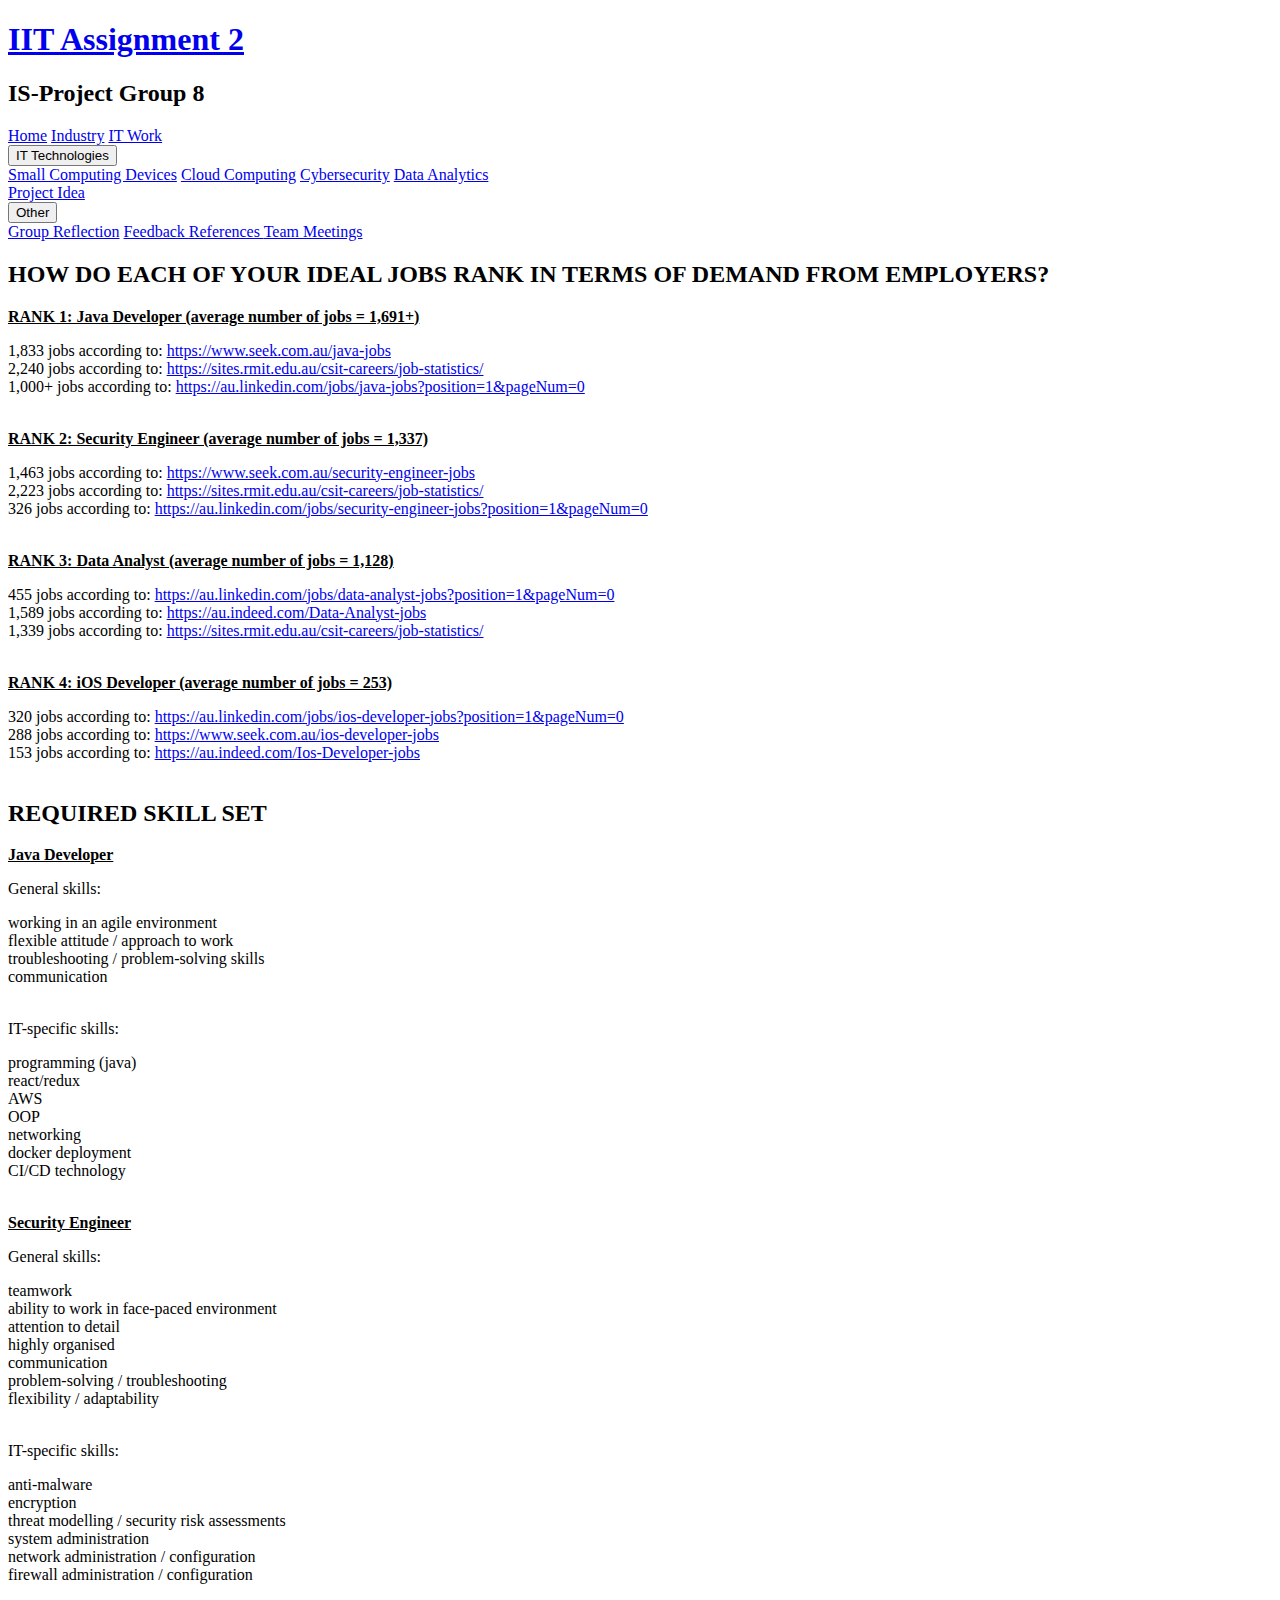
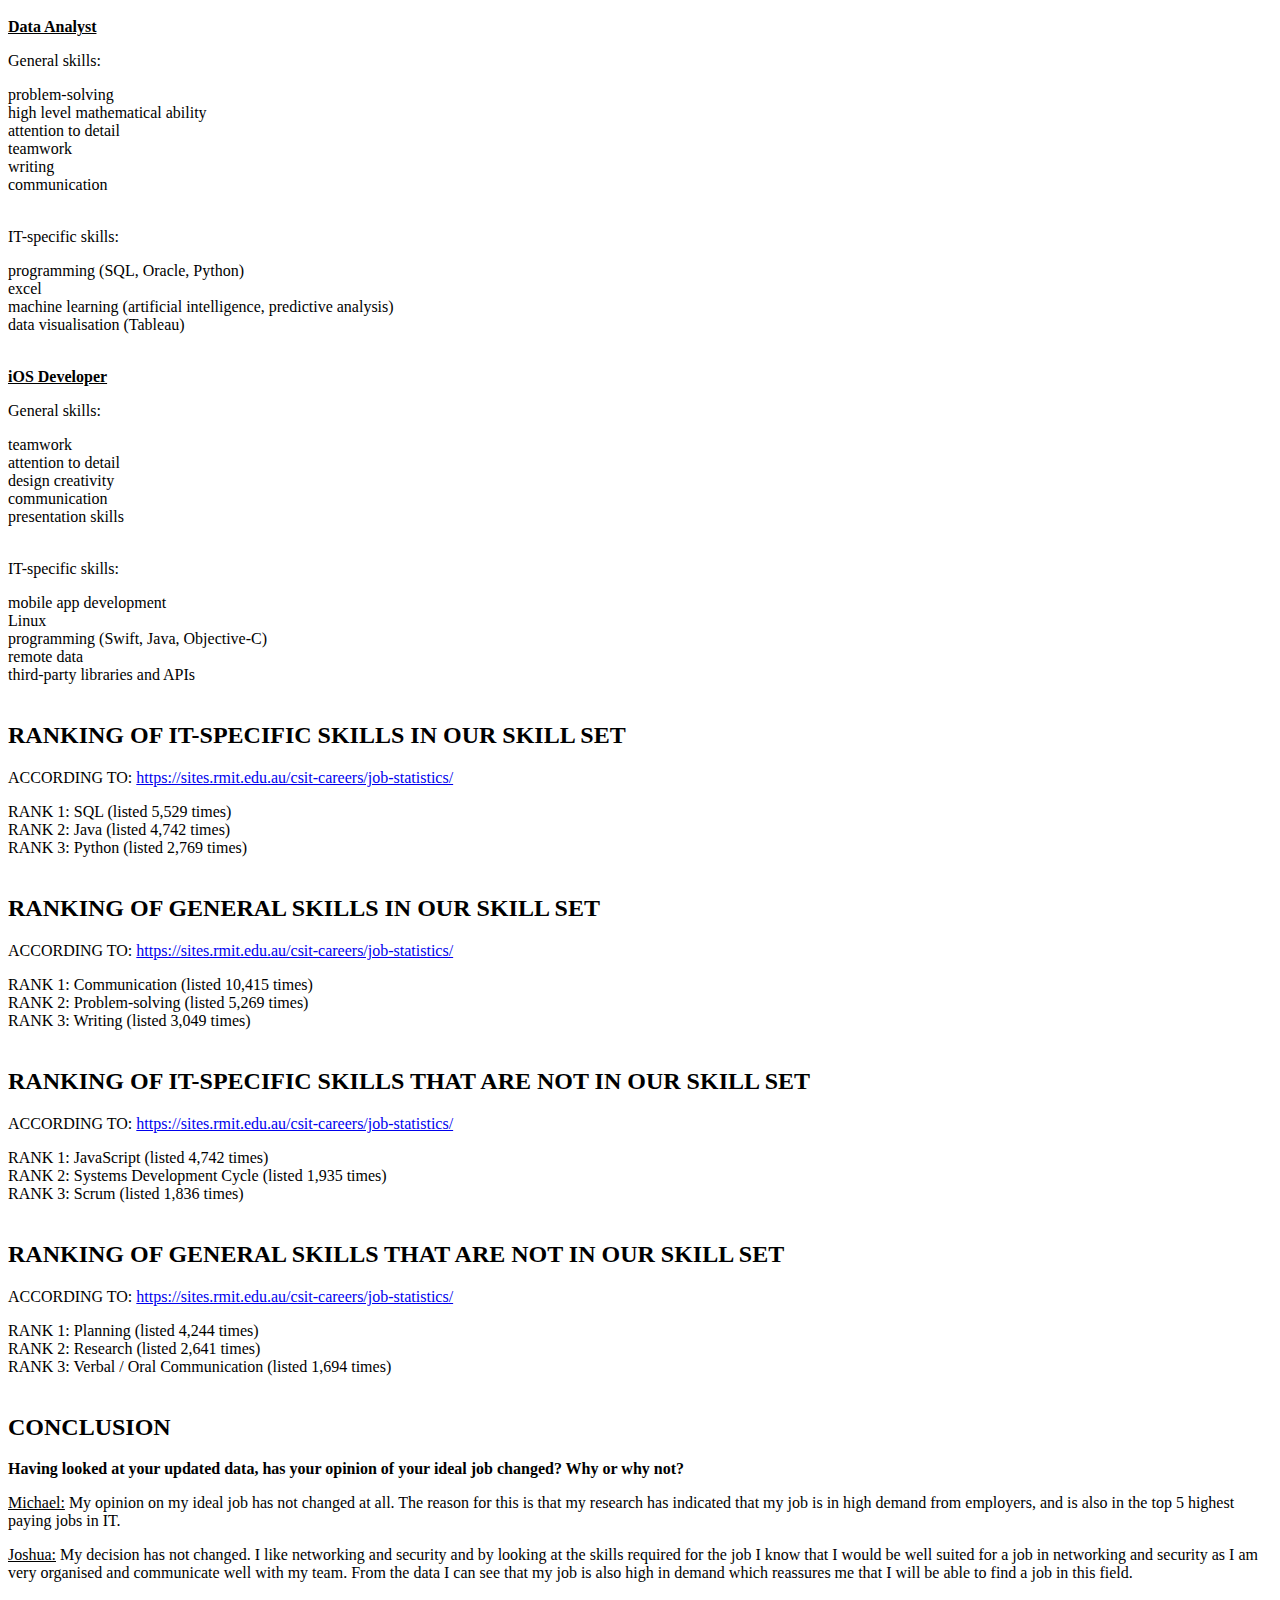
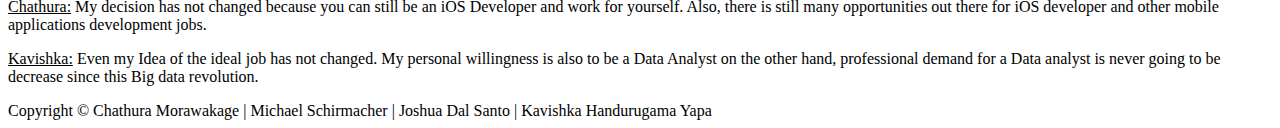
<file: industry.html>
<!DOCTYPE HTML>
<html>

<head>
    <title>Industry</title>

    <link rel="stylesheet" type="text/css" href="https://assignment2group8.s3.amazonaws.com/style/style.css" title="style" />
</head>

<body>
    <div id="main">
        <div id="header">
            <div id="logo">
                <div id="logo_text">

                    <h1><u><a href="https://assignment2group8.s3.amazonaws.com/index.html">IIT Assignment 2<span class="logo_colour"></span></a></u></h1>
                    <h2>IS-Project Group 8</h2>
                </div>
            </div>
            <div class="topnav" id="myTopnav">
                <a href="https://assignment2group8.s3.amazonaws.com/index.html">Home</a>

                <a href="https://assignment2group8.s3.amazonaws.com/industry.html" class="active">Industry</a>
                <a href="https://assignment2group8.s3.amazonaws.com/ITWork.html">IT Work</a>
                <div class="dropdown">
                    <button onclick="window.location.href = 'https://assignment2group8.s3.amazonaws.com/ITTechnologies.html';" class="dropbtn">IT Technologies
                        <i class="fa fa-caret-down"></i>
                    </button>
                    <div class="dropdown-content">
                        <a href="https://assignment2group8.s3.amazonaws.com/ITTechnologies.html#yeet1" style="color:;">Small Computing Devices</a>
                        <a href="https://assignment2group8.s3.amazonaws.com/ITTechnologies.html#yeet2" style="color:;">Cloud Computing</a>
                        <a href="https://assignment2group8.s3.amazonaws.com/ITTechnologies.html#yeet3" style="color:;">Cybersecurity</a>
                        <a href="https://assignment2group8.s3.amazonaws.com/ITTechnologies.html#yeet4" style="color:;">Data Analytics</a>
                    </div>

                </div>
                <a href="https://assignment2group8.s3.amazonaws.com/ProjectIDEAS.html">Project Idea</a>
                <div class="dropdown">
                    <button onclick="window.location.href = 'https://assignment2group8.s3.amazonaws.com/other.html';" class="dropbtn">Other
                        <i class="fa fa-caret-down"></i>
                    </button>
                    <div class="dropdown-content">
                        <a href="https://assignment2group8.s3.amazonaws.com/other.html#yeet1" style="color :;">Group Reflection</a>
                        <a href="https://assignment2group8.s3.amazonaws.com/other.html#yeet2" style="color:;">Feedback  </a>
                        <a href="https://assignment2group8.s3.amazonaws.com/other.html#yeet3" style="color:;">References  </a>
                        <a href="https://assignment2group8.s3.amazonaws.com/other.html#yeet4" style="color:;">Team Meetings </a>

                    </div>

                </div>

            </div>
        </div>
        <div id="site_content">

            <div id="content">
                <h2><b>HOW DO EACH OF YOUR IDEAL JOBS RANK IN TERMS OF DEMAND FROM EMPLOYERS?</b></h2>
                <p><u><b>RANK 1: Java Developer (average number of jobs = 1,691+)</b></u></p>
                <li>1,833 jobs according to: <a href="https://www.seek.com.au/java-jobs">https://www.seek.com.au/java-jobs</a></li>
                <li>2,240 jobs according to: <a href="https://sites.rmit.edu.au/csit-careers/job-statistics/">https://sites.rmit.edu.au/csit-careers/job-statistics/</a></li>
                <li>1,000+ jobs according to: <a href="https://au.linkedin.com/jobs/java-jobs?position=1&pageNum=0">https://au.linkedin.com/jobs/java-jobs?position=1&pageNum=0</a></li>

                <br>

                <p><u><b>RANK 2: Security Engineer (average number of jobs = 1,337)</b></u></p>
                <li>1,463 jobs according to: <a href="https://www.seek.com.au/security-engineer-jobs">https://www.seek.com.au/security-engineer-jobs</a></li>
                <li>2,223 jobs according to: <a href="https://sites.rmit.edu.au/csit-careers/job-statistics/">https://sites.rmit.edu.au/csit-careers/job-statistics/</a></li>
                <li>326 jobs according to: <a href="https://au.linkedin.com/jobs/security-engineer-jobs?position=1&pageNum=0">https://au.linkedin.com/jobs/security-engineer-jobs?position=1&pageNum=0</a></li>

                <br>

                <p><u><b>RANK 3: Data Analyst (average number of jobs = 1,128)</b></u></p>
                <li>455 jobs according to: <a href="https://au.linkedin.com/jobs/data-analyst-jobs?position=1&pageNum=0">https://au.linkedin.com/jobs/data-analyst-jobs?position=1&pageNum=0</a></li>
                <li>1,589 jobs according to: <a href="https://au.indeed.com/Data-Analyst-jobs">https://au.indeed.com/Data-Analyst-jobs</a></li>
                <li>1,339 jobs according to: <a href="https://sites.rmit.edu.au/csit-careers/job-statistics/">https://sites.rmit.edu.au/csit-careers/job-statistics/</a></li>

                <br>

                <p><u><b>RANK 4: iOS Developer (average number of jobs = 253)</b></u></p>
                <li>320 jobs according to: <a href="https://au.linkedin.com/jobs/ios-developer-jobs?position=1&pageNum=0">https://au.linkedin.com/jobs/ios-developer-jobs?position=1&pageNum=0</a></li>
                <li>288 jobs according to: <a href="https://www.seek.com.au/ios-developer-jobs">https://www.seek.com.au/ios-developer-jobs</a></li>
                <li>153 jobs according to: <a href="https://au.indeed.com/Ios-Developer-jobs">https://au.indeed.com/Ios-Developer-jobs</a></li>

                <br>

                <h2><b>REQUIRED SKILL SET</b></h2>
                <p><u><b>Java Developer</b></u></p>
                <p>General skills:</p>
                <li>working in an agile environment</li>
                <li>flexible attitude / approach to work</li>
                <li>troubleshooting / problem-solving skills</li>
                <li>communication</li>

                <br>

                <p>IT-specific skills:</p>
                <li>programming (java)</li>
                <li>react/redux</li>
                <li>AWS</li>
                <li>OOP</li>
                <li>networking</li>
                <li>docker deployment</li>
                <li>CI/CD technology</li>

                <br>

                <p><u><b>Security Engineer</b></u></p>
                <p>General skills:</p>
                <li>teamwork</li>
                <li>ability to work in face-paced environment</li>
                <li>attention to detail</li>
                <li>highly organised</li>
                <li>communication</li>
                <li>problem-solving / troubleshooting</li>
                <li>flexibility / adaptability </li>

                <br>

                <p>IT-specific skills:</p>
                <li>anti-malware</li>
                <li>encryption</li>
                <li>threat modelling / security risk assessments</li>
                <li>system administration</li>
                <li>network administration / configuration</li>
                <li>firewall administration / configuration</li>

                <br>

                <p><u><b>Data Analyst</b></u></p>
                <p>General skills:</p>
                <li>problem-solving</li>
                <li>high level mathematical ability</li>
                <li>attention to detail</li>
                <li>teamwork</li>
                <li>writing</li>
                <li>communication</li>

                <br>

                <p>IT-specific skills:</p>
                <li>programming (SQL, Oracle, Python)</li>
                <li>excel</li>
                <li>machine learning (artificial intelligence, predictive analysis)</li>
                <li>data visualisation (Tableau)</li>

                <br>

                <p><u><b>iOS Developer</b></u></p>
                <p>General skills:</p>
                <li>teamwork</li>
                <li>attention to detail</li>
                <li>design creativity</li>
                <li>communication</li>
                <li>presentation skills</li>

                <br>

                <p>IT-specific skills:</p>
                <li>mobile app development</li>
                <li>Linux</li>
                <li>programming (Swift, Java, Objective-C)</li>
                <li>remote data</li>
                <li>third-party libraries and APIs</li>

                <br>

                <h2><b>RANKING OF IT-SPECIFIC SKILLS IN OUR SKILL SET</b></h2>
                <p>ACCORDING TO: <a href="https://sites.rmit.edu.au/csit-careers/job-statistics/">https://sites.rmit.edu.au/csit-careers/job-statistics/</a></p>
                <li>RANK 1: SQL (listed 5,529 times)</li>
                <li>RANK 2: Java (listed 4,742 times)</li>
                <li>RANK 3: Python (listed 2,769 times)</li>

                <br>

                <h2><b>RANKING OF GENERAL SKILLS IN OUR SKILL SET</b></h2>
                <p>ACCORDING TO: <a href="https://sites.rmit.edu.au/csit-careers/job-statistics/">https://sites.rmit.edu.au/csit-careers/job-statistics/</a></p>
                <li>RANK 1: Communication (listed 10,415 times)</li>
                <li>RANK 2: Problem-solving (listed 5,269 times)</li>
                <li>RANK 3: Writing (listed 3,049 times)</li>

                <br>

                <h2><b>RANKING OF IT-SPECIFIC SKILLS THAT ARE NOT IN OUR SKILL SET</b></h2>
                <p>ACCORDING TO: <a href="https://sites.rmit.edu.au/csit-careers/job-statistics/">https://sites.rmit.edu.au/csit-careers/job-statistics/</a></p>
                <li>RANK 1: JavaScript (listed 4,742 times)</li>
                <li>RANK 2: Systems Development Cycle (listed 1,935 times)</li>
                <li>RANK 3: Scrum (listed 1,836 times)</li>

                <br>

                <h2><b>RANKING OF GENERAL SKILLS THAT ARE NOT IN OUR SKILL SET</b></h2>
                <p>ACCORDING TO: <a href="https://sites.rmit.edu.au/csit-careers/job-statistics/">https://sites.rmit.edu.au/csit-careers/job-statistics/</a></p>
                <li>RANK 1: Planning (listed 4,244 times)</li>
                <li>RANK 2: Research (listed 2,641 times)</li>
                <li>RANK 3: Verbal / Oral Communication (listed 1,694 times)</li>

                <br>

                <h2><b>CONCLUSION</b></h2>
                <p><b>Having looked at your updated data, has your opinion of your ideal job changed? Why or why not?</b></p>
                <p><u>Michael:</u> My opinion on my ideal job has not changed at all. The reason for this is that my research has indicated that my job is in high demand from employers, and is also in the top 5 highest paying jobs in IT.</p>
                <p><u>Joshua:</u> My decision has not changed. I like networking and security and by looking at the skills required for the job I know that I would be well suited for a job in networking and security as I am very organised and communicate well with my team. From the data I can see that my job is also high in demand which reassures me that I will be able to find a job in this field.</p>
                <p><u>Chathura:</u> My decision has not changed because you can still be an iOS Developer and work for yourself. Also, there is still many opportunities out there for iOS developer and other mobile applications development jobs.</p>
                <p><u>Kavishka:</u> Even my Idea of the ideal job has not changed. My personal willingness is also to be a Data Analyst on the other hand, professional demand for a Data analyst is never going to be decrease since this Big data revolution. </p>

            </div>
        </div>
    </div>
    <div id="lolol">
        Copyright &copy; Chathura Morawakage | Michael Schirmacher | Joshua Dal Santo | Kavishka Handurugama Yapa
    </div>
    </div>
</body>

</html>
</file>
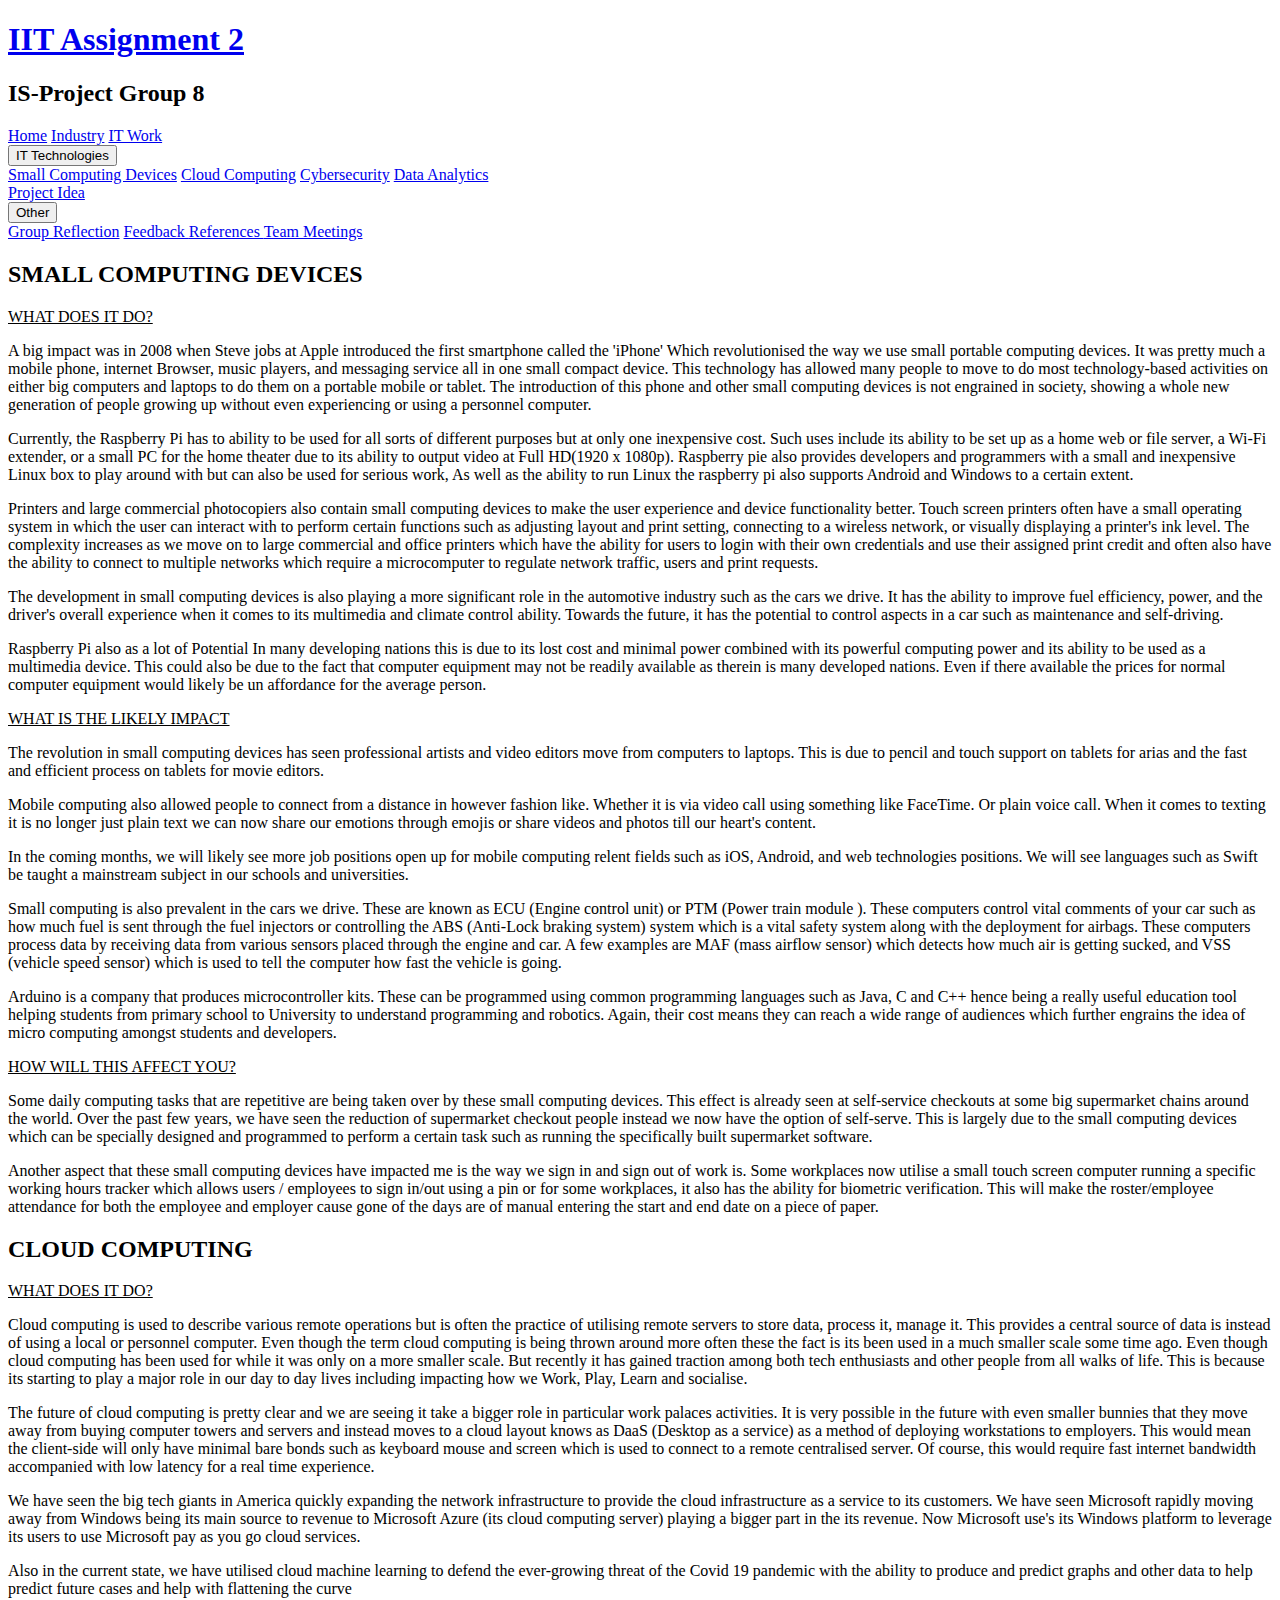
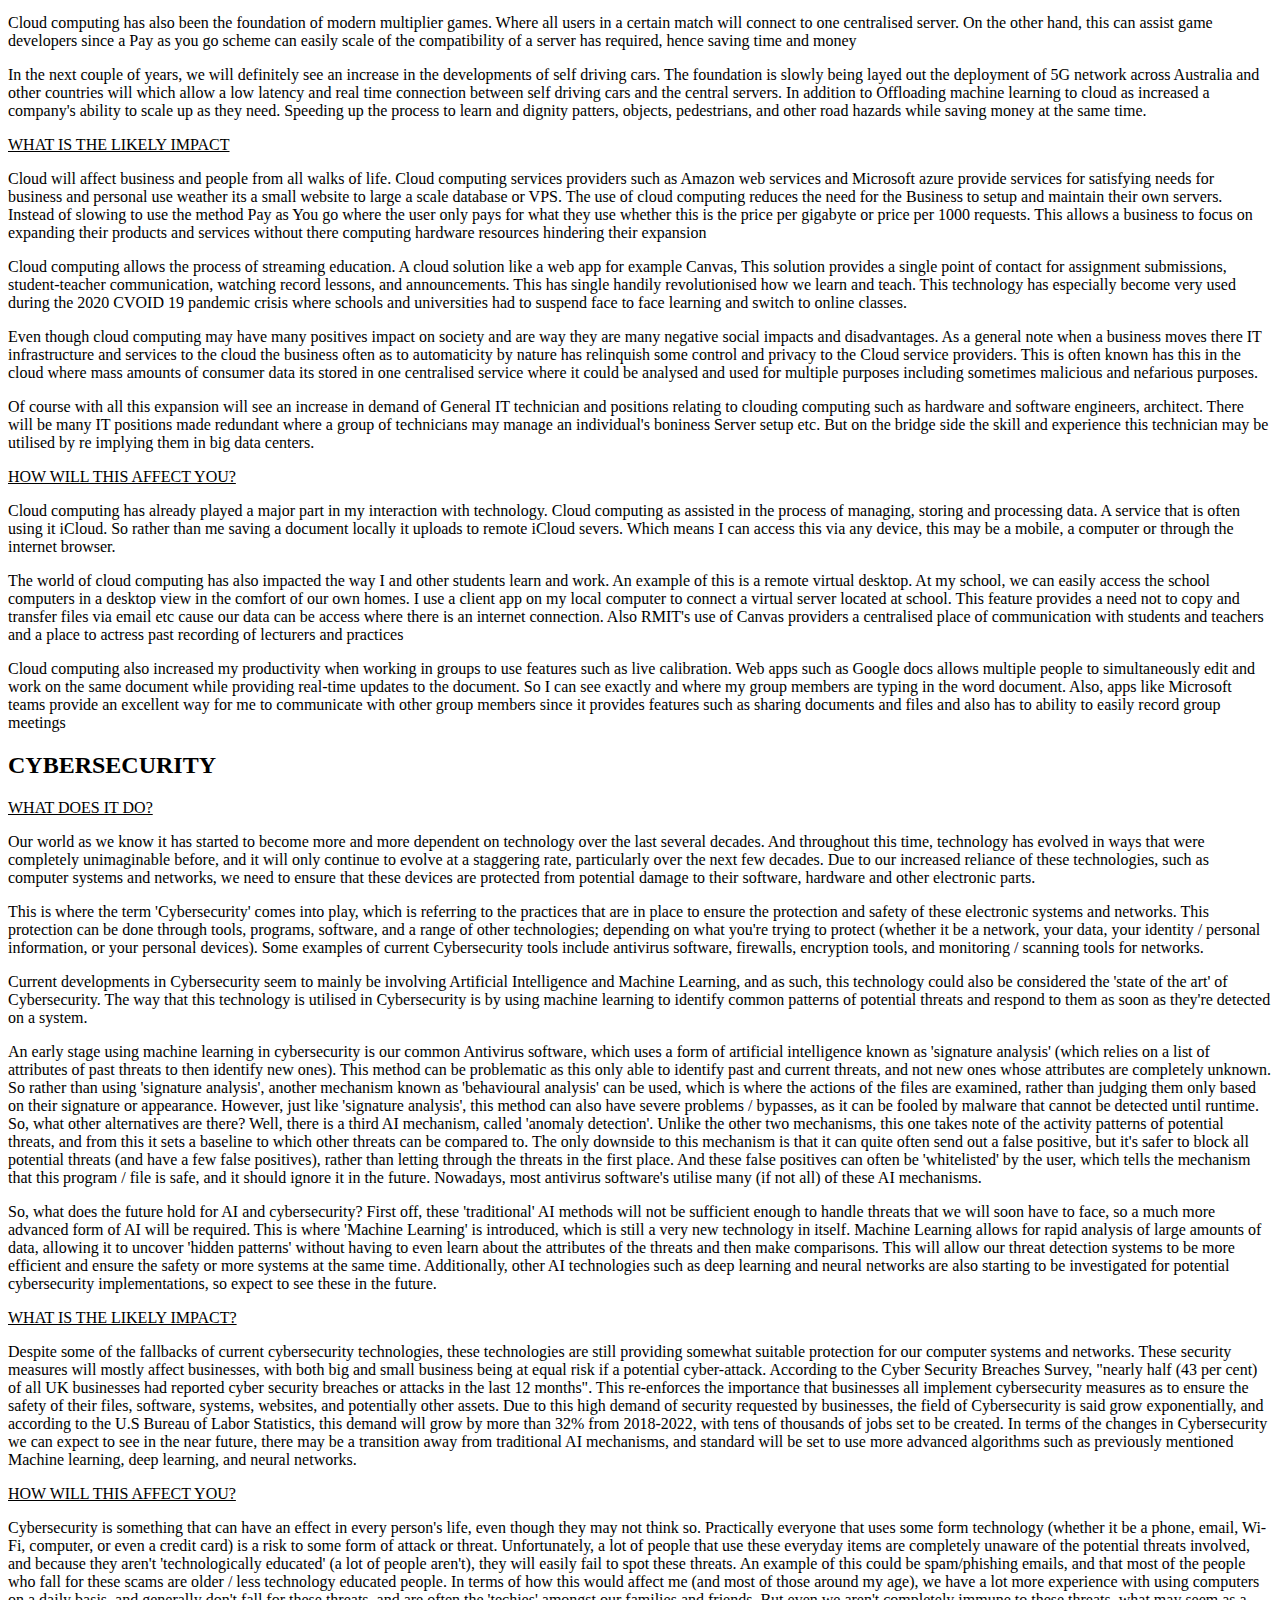
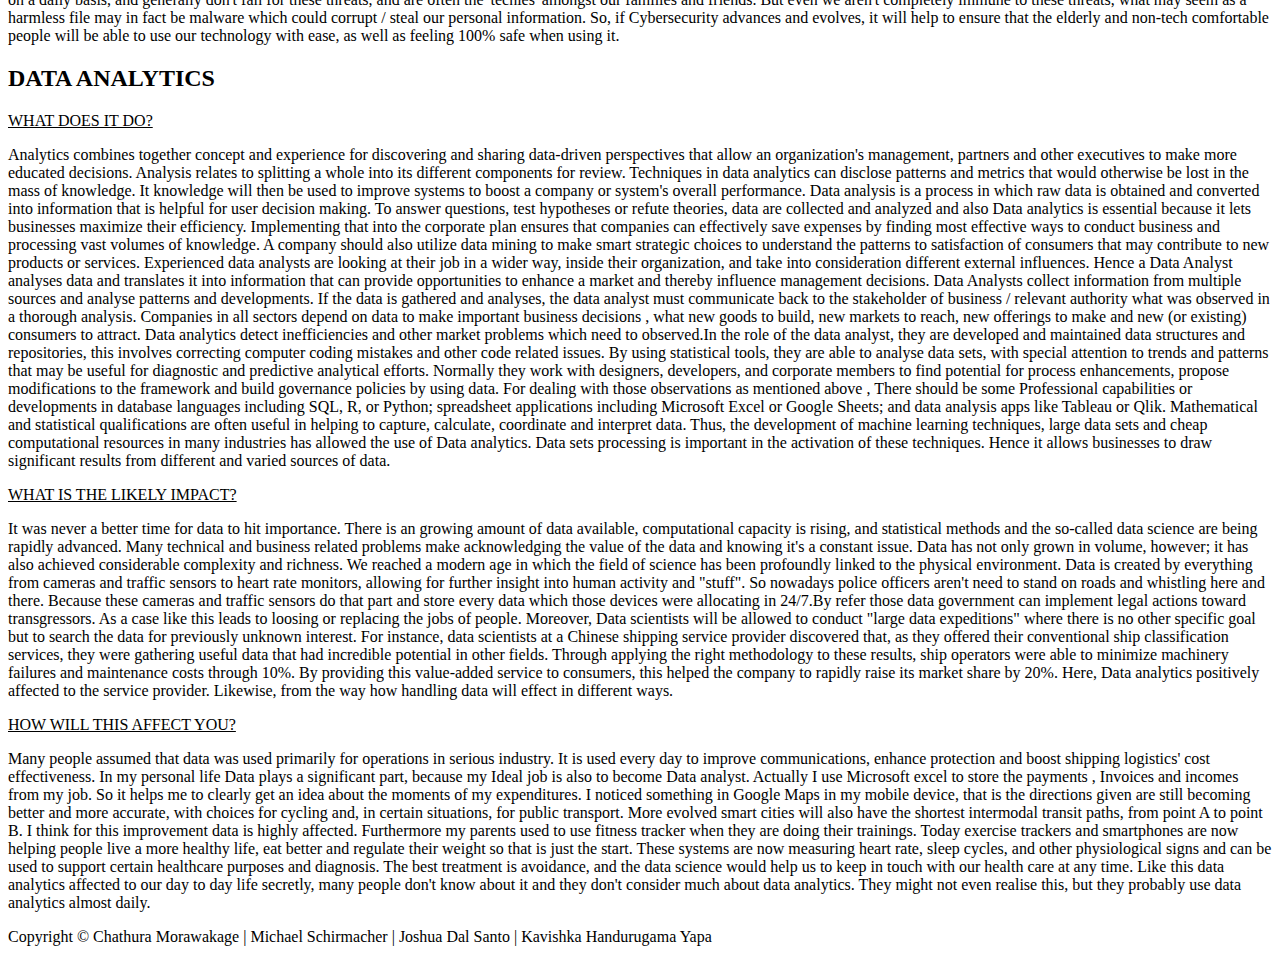
<file: ITTechnologies.html>
<!DOCTYPE HTML>
<html>

<head>
    <title>IT Technologies</title>

    <link rel="stylesheet" type="text/css" href="https://assignment2group8.s3.amazonaws.com/style/style.css" title="style" />
</head>

<body>
    <div id="main">
        <div id="header">
            <div id="logo">
                <div id="logo_text">

                    <h1><u><a href="https://assignment2group8.s3.amazonaws.com/industry.html">IIT Assignment 2<span class="logo_colour"></span></a></u></h1>
                    <h2>IS-Project Group 8</h2>
                </div>
            </div>
            <div class="topnav" id="myTopnav">
                <a href="https://assignment2group8.s3.amazonaws.com/index.html">Home</a>

                <a href="https://assignment2group8.s3.amazonaws.com/industry.html">Industry</a>
                <a href="https://assignment2group8.s3.amazonaws.com/ITWork.html">IT Work</a>
                <div class="dropdown">
                    <button onclick="window.location.href = 'https://assignment2group8.s3.amazonaws.com/ITTechnologies.html';" class="dropbtn">IT Technologies
                        <i class="fa fa-caret-down"></i>
                    </button>
                    <div class="dropdown-content">
                        <a href="https://assignment2group8.s3.amazonaws.com/ITTechnologies.html#yeet1" style="color:;">Small Computing Devices</a>
                        <a href="https://assignment2group8.s3.amazonaws.com/ITTechnologies.html#yeet2" style="color:;">Cloud Computing</a>
                        <a href="https://assignment2group8.s3.amazonaws.com/ITTechnologies.html#yeet3" style="color:;">Cybersecurity</a>
                        <a href="https://assignment2group8.s3.amazonaws.com/ITTechnologies.html#yeet4" style="color:;">Data Analytics</a>
                    </div>

                </div>

                <a href="https://assignment2group8.s3.amazonaws.com/ProjectIDEAS.html">Project Idea</a>
                <div class="dropdown">
                    <button onclick="window.location.href = 'https://assignment2group8.s3.amazonaws.com/other.html';" class="dropbtn">Other
                        <i class="fa fa-caret-down"></i>
                    </button>
                    <div class="dropdown-content">
                        <a href="https://assignment2group8.s3.amazonaws.com/other.html#yeet1" style="color :;">Group Reflection</a>
                        <a href="https://assignment2group8.s3.amazonaws.com/other.html#yeet2" style="color:;">Feedback  </a>
                        <a href="https://assignment2group8.s3.amazonaws.com/other.html#yeet3" style="color:;">References  </a>
                        <a href="https://assignment2group8.s3.amazonaws.com/other.html#yeet4" style="color:;">Team Meetings </a>

                    </div>

                </div>

            </div>
        </div>
        <div id="site_content">

            <div id="content">
                <h2 id="yeet1"><b>SMALL COMPUTING DEVICES</b></h2>
                <p><u>WHAT DOES IT DO?</u></p>
                <p> A big impact was in 2008 when Steve jobs at Apple introduced the first smartphone called the &apos;iPhone&apos; Which revolutionised the way we use small portable computing devices. It was pretty much a mobile phone, internet Browser, music players, and messaging service all in one small compact device. This technology has allowed many people to move to do most technology-based activities on either big computers and laptops to do them on a portable mobile or tablet. The introduction of this phone and other small computing devices is not engrained in society, showing a whole new generation of people growing up without even experiencing or using a personnel computer.   </p>
                <p> Currently, the Raspberry Pi has to ability to be used for all sorts of different purposes but at only one inexpensive cost. Such uses include its ability to be set up as a home web or file server, a Wi-Fi extender, or a small PC for the home theater due to its ability to output video at Full HD(1920 x 1080p). Raspberry pie also provides developers and programmers with a small and inexpensive Linux box to play around with but can also be used for serious work, As well as the ability to run Linux the raspberry pi also supports Android and Windows to a certain extent.  </p>
                <p> Printers and large commercial photocopiers also contain small computing devices to make the user experience and device functionality better. Touch screen printers often have a small operating system in which the user can interact with to perform certain functions such as adjusting layout and print setting, connecting to a wireless network, or visually displaying a printer's ink level. The complexity increases as we move on to large commercial and office printers which have the ability for users to login with their own credentials and use their assigned print credit and often also have the ability to connect to multiple networks which require a microcomputer to regulate network traffic, users and print requests.  </p>
                <p> The development in small computing devices is also playing a more significant role in the automotive industry such as the cars we drive. It has the ability to improve fuel efficiency, power, and the driver's overall experience when it comes to its multimedia and climate control ability. Towards the future, it has the potential to control aspects in a car such as maintenance and self-driving.  </p>
                <p> Raspberry Pi also as a lot of Potential In many developing nations this is due to its lost cost and minimal power combined with its powerful computing power and its ability to be used as a multimedia device. This could also be due to the fact that computer equipment may not be readily available as therein is many developed nations. Even if there available the prices for normal computer equipment would likely be un affordance for the average person. </p>

                <p><u>WHAT IS THE LIKELY IMPACT</u></p>
                <p>The revolution in small computing devices has seen professional artists and video editors move from computers to laptops. This is due to pencil and touch support on tablets for arias and the fast and efficient process on tablets for movie editors. </p>
                <p>Mobile computing also allowed people to connect from a distance in however fashion like. Whether it is via video call using something like FaceTime. Or plain voice call. When it comes to texting it is no longer just plain text we can now share our emotions through emojis or share videos and photos till our heart's content.</p>
                <p>In the coming months, we will likely see more job positions open up for mobile computing relent fields such as iOS, Android, and web technologies positions. We will see languages such as Swift be taught a mainstream subject in our schools and universities. </p>
                <p>Small computing is also prevalent in the cars we drive. These are known as ECU (Engine control unit) or PTM (Power train module ). These computers control vital comments of your car such as how much fuel is sent through the fuel injectors or controlling the ABS (Anti-Lock braking system) system which is a vital safety system along with the deployment for airbags. These computers process data by receiving data from various sensors placed through the engine and car. A few examples are MAF (mass airflow sensor) which detects how much air is getting sucked, and VSS (vehicle speed sensor) which is used to tell the computer how fast the vehicle is going.</p>
                <p>Arduino is a company that produces microcontroller kits. These can be programmed using common programming languages such as Java, C and C++ hence being a really useful education tool helping students from primary school to University to understand programming and robotics. Again, their cost means they can reach a wide range of audiences which further engrains the idea of micro computing amongst students and developers.  </p>

                <p><u>HOW WILL THIS AFFECT YOU?</u></p>
                <p>Some daily computing tasks that are repetitive are being taken over by these small computing devices. This effect is already seen at self-service checkouts at some big supermarket chains around the world. Over the past few years, we have seen the reduction of supermarket checkout people instead we now have the option of self-serve. This is largely due to the small computing devices which can be specially designed and programmed to perform a certain task such as running the specifically built supermarket software.</p>
                <p>Another aspect that these small computing devices have impacted me is the way we sign in and sign out of work is. Some workplaces now utilise a small touch screen computer running a specific working hours tracker which allows users / employees to sign in/out using a pin or for some workplaces, it also has the ability for biometric verification. This will make the roster/employee attendance for both the employee and employer cause gone of the days are of manual entering the start and end date on a piece of paper.</p>

                <h2 id="yeet2"><b>CLOUD COMPUTING</b></h2>
                <p><u>WHAT DOES IT DO?</u></p>
                <p> Cloud computing is used to describe various remote operations but is often the practice of utilising remote servers to store data, process it, manage it. This provides a central source of data is instead of using a local or personnel computer. Even though the term cloud computing is being thrown around more often these the fact is its been used in a much smaller scale some time ago. Even though cloud computing has been used for while it was only on a more smaller scale. But recently it has gained traction among both tech enthusiasts and other people from all walks of life. This is because its starting to play a major role in our day to day lives including impacting how we Work, Play, Learn and socialise. </p>
                <p> The future of cloud computing is pretty clear and we are seeing it take a bigger role in particular work palaces activities. It is very possible in the future with even smaller bunnies that they move away from buying computer towers and servers and instead moves to a cloud layout knows as DaaS (Desktop as a service) as a method of deploying workstations to employers. This would mean the client-side will only have minimal bare bonds such as keyboard mouse and screen which is used to connect to a remote centralised server. Of course, this would require fast internet bandwidth accompanied with low latency for a real time experience. </p>
                <p> We have seen the big tech giants in America quickly expanding the network infrastructure to provide the cloud infrastructure as a service to its customers. We have seen Microsoft rapidly moving away from Windows being its main source to revenue to Microsoft Azure (its cloud computing server) playing a bigger part in the its revenue. Now Microsoft use's its Windows platform to leverage its users to use Microsoft pay as you go cloud services. </p>
                <p> Also in the current state, we have utilised cloud machine learning to defend the ever-growing threat of the Covid 19 pandemic with the ability to produce and predict graphs and other data to help predict future cases and help with flattening the curve </p>
                <p> Cloud computing has also been the foundation of modern multiplier games. Where all users in a certain match will connect to one centralised server. On the other hand, this can assist game developers since a Pay as you go scheme can easily scale of the compatibility of a server has required, hence saving time and money </p>
                <p> In the next couple of years, we will definitely see an increase in the developments of self driving cars. The foundation is slowly being layed out the deployment of 5G network across Australia and other countries will which allow a low latency and real time connection between self driving cars and the central servers. In addition to Offloading machine learning to cloud as increased a company's ability to scale up as they need. Speeding up the process to learn and dignity patters, objects, pedestrians, and other road hazards while saving money at the same time. </p>

                <p><u>WHAT IS THE LIKELY IMPACT</u></p>
                <p>Cloud will affect business and people from all walks of life. Cloud computing services providers such as Amazon web services and Microsoft azure provide services for satisfying needs for business and personal use weather its a small website to large a scale database or VPS. The use of cloud computing reduces the need for the Business to setup and maintain their own servers. Instead of slowing to use the method Pay as You go where the user only pays for what they use whether this is the price per gigabyte or price per 1000 requests. This allows a business to focus on expanding their products and services without there computing hardware resources hindering their expansion</p>
                <p>Cloud computing allows the process of streaming education. A cloud solution like a web app for example Canvas, This solution provides a single point of contact for assignment submissions, student-teacher communication, watching record lessons, and announcements. This has single handily revolutionised how we learn and teach. This technology has especially become very used during the 2020 CVOID 19 pandemic crisis where schools and universities had to suspend face to face learning and switch to online classes.</p>
                <p>Even though cloud computing may have many positives impact on society and are way they are many negative social impacts and disadvantages. As a general note when a business moves there IT infrastructure and services to the cloud the business often as to automaticity by nature has relinquish some control and privacy to the Cloud service providers. This is often known has this in the cloud where mass amounts of consumer data its stored in one centralised service where it could be analysed and used for multiple purposes including sometimes malicious and nefarious purposes.</p>
                <p>Of course with all this expansion will see an increase in demand of General IT technician and positions relating to clouding computing such as hardware and software engineers, architect. There will be many IT positions made redundant where a group of technicians may manage an individual's boniness Server setup etc. But on the bridge side the skill and experience this technician may be utilised by re implying them in big data centers.</p>

                <p><u>HOW WILL THIS AFFECT YOU?</u></p>
                <p>Cloud computing has already played a major part in my interaction with technology. Cloud computing as assisted in the process of managing, storing and processing data. A service that is often using it iCloud. So rather than me saving a document locally it uploads to remote iCloud severs. Which means I can access this via any device, this may be a mobile, a computer or through the internet browser. </p>
                <p>The world of cloud computing has also impacted the way I and other students learn and work. An example of this is a remote virtual desktop. At my school, we can easily access the school computers in a desktop view in the comfort of our own homes. I use a client app on my local computer to connect a virtual server located at school. This feature provides a need not to copy and transfer files via email etc cause our data can be access where there is an internet connection. Also RMIT&apos;s use of Canvas providers a centralised place of communication with students and teachers and a place to actress past recording of lecturers and practices </p>
                <p>Cloud computing also increased my productivity when working in groups to use features such as live calibration. Web apps such as Google docs allows multiple people to simultaneously edit and work on the same document while providing real-time updates to the document. So I can see exactly and where my group members are typing in the word document. Also, apps like Microsoft teams provide an excellent way for me to communicate with other group members since it provides features such as sharing documents and files and also has to ability to easily record group meetings</p>

                <h2 id="yeet3"><b>CYBERSECURITY</b></h2>
                <p><u>WHAT DOES IT DO?</u></p>
                <p>Our world as we know it has started to become more and more dependent on technology over the last several decades. And throughout this time, technology has evolved in ways that were completely unimaginable before, and it will only continue to evolve at a staggering rate, particularly over the next few decades. Due to our increased reliance of these technologies, such as computer systems and networks, we need to ensure that these devices are protected from potential damage to their software, hardware and other electronic parts. </p>
                <p>This is where the term &apos;Cybersecurity&apos; comes into play, which is referring to the practices that are in place to ensure the protection and safety of these electronic systems and networks. This protection can be done through tools, programs, software, and a range of other technologies; depending on what you&apos;re trying to protect (whether it be a network, your data, your identity / personal information, or your personal devices). Some examples of current Cybersecurity tools include antivirus software, firewalls, encryption tools, and monitoring / scanning tools for networks. </p>
                <p>Current developments in Cybersecurity seem to mainly be involving Artificial Intelligence and Machine Learning, and as such, this technology could also be considered the &apos;state of the art&apos; of Cybersecurity. The way that this technology is utilised in Cybersecurity is by using machine learning to identify common patterns of potential threats and respond to them as soon as they&apos;re detected on a system. </p>
                <p>An early stage using machine learning in cybersecurity is our common Antivirus software, which uses a form of artificial intelligence known as &apos;signature analysis&apos; (which relies on a list of attributes of past threats to then identify new ones). This method can be problematic as this only able to identify past and current threats, and not new ones whose attributes are completely unknown. So rather than using &apos;signature analysis&apos;, another mechanism known as &apos;behavioural analysis&apos; can be used, which is where the actions of the files are examined, rather than judging them only based on their signature or appearance. However, just like &apos;signature analysis&apos;, this method can also have severe problems / bypasses, as it can be fooled by malware that cannot be detected until runtime. So, what other alternatives are there? Well, there is a third AI mechanism, called &apos;anomaly detection&apos;. Unlike the other two mechanisms, this one takes note of the activity patterns of potential threats, and from this it sets a baseline to which other threats can be compared to. The only downside to this mechanism is that it can quite often send out a false positive, but it's safer to block all potential threats (and have a few false positives), rather than letting through the threats in the first place. And these false positives can often be &apos;whitelisted&apos; by the user, which tells the mechanism that this program / file is safe, and it should ignore it in the future. Nowadays, most antivirus software's utilise many (if not all) of these AI mechanisms. </p>
                <p>So, what does the future hold for AI and cybersecurity? First off, these &apos;traditional&apos; AI methods will not be sufficient enough to handle threats that we will soon have to face, so a much more advanced form of AI will be required. This is where &apos;Machine Learning&apos; is introduced, which is still a very new technology in itself. Machine Learning allows for rapid analysis of large amounts of data, allowing it to uncover &apos;hidden patterns&apos; without having to even learn about the attributes of the threats and then make comparisons. This will allow our threat detection systems to be more efficient and ensure the safety or more systems at the same time. Additionally, other AI technologies such as deep learning and neural networks are also starting to be investigated for potential cybersecurity implementations, so expect to see these in the future. </p>

                <p><u>WHAT IS THE LIKELY IMPACT?</u></p>
                <p>Despite some of the fallbacks of current cybersecurity technologies, these technologies are still providing somewhat suitable protection for our computer systems and networks. These security measures will mostly affect businesses, with both big and small business being at equal risk if a potential cyber-attack. According to the Cyber Security Breaches Survey, &quot;nearly half (43 per cent) of all UK businesses had reported cyber security breaches or attacks in the last 12 months&quot;. This re-enforces the importance that businesses all implement cybersecurity measures as to ensure the safety of their files, software, systems, websites, and potentially other assets. Due to this high demand of security requested by businesses, the field of Cybersecurity is said grow exponentially, and according to the U.S Bureau of Labor Statistics, this demand will grow by more than 32% from 2018-2022, with tens of thousands of jobs set to be created. In terms of the changes in Cybersecurity we can expect to see in the near future, there may be a transition away from traditional AI mechanisms, and standard will be set to use more advanced algorithms such as previously mentioned Machine learning, deep learning, and neural networks. </p>

                <p><u>HOW WILL THIS AFFECT YOU?</u></p>
                <p>Cybersecurity is something that can have an effect in every person's life, even though they may not think so. Practically everyone that uses some form technology (whether it be a phone, email, Wi-Fi, computer, or even a credit card) is a risk to some form of attack or threat. Unfortunately, a lot of people that use these everyday items are completely unaware of the potential threats involved, and because they aren&apos;t &apos;technologically educated&apos; (a lot of people aren&apos;t), they will easily fail to spot these threats. An example of this could be spam/phishing emails, and that most of the people who fall for these scams are older / less technology educated people. In terms of how this would affect me (and most of those around my age), we have a lot more experience with using computers on a daily basis, and generally don&apos;t fall for these threats, and are often the &apos;techies&apos; amongst our families and friends. But even we aren&apos;t completely immune to these threats, what may seem as a harmless file may in fact be malware which could corrupt / steal our personal information. So, if Cybersecurity advances and evolves, it will help to ensure that the elderly and non-tech comfortable people will be able to use our technology with ease, as well as feeling 100% safe when using it. </p>

                <h2 id="yeet4"><b>DATA ANALYTICS</b></h2>
                <p><u>WHAT DOES IT DO?</u></p>
                <p>Analytics combines together concept and experience for discovering and sharing data-driven perspectives that allow an organization's management, partners and other executives to make more educated decisions. Analysis relates to splitting a whole into its different components for review. Techniques in data analytics can disclose patterns and metrics that would otherwise be lost in the mass of knowledge. It knowledge will then be used to improve systems to boost a company or system's overall performance. Data analysis is a process in which raw data is obtained and converted into information that is helpful for user decision making. To answer questions, test hypotheses or refute theories, data are collected and analyzed and also Data analytics is essential because it lets businesses maximize their efficiency. Implementing that into the corporate plan ensures that companies can effectively save expenses by finding most effective ways to conduct business and processing vast volumes of knowledge. A company should also utilize data mining to make smart strategic choices to understand the patterns to satisfaction of consumers that may contribute to new products or services. Experienced data analysts are looking at their job in a wider way, inside their organization, and take into consideration different external influences. Hence a Data Analyst analyses data and translates it into information that can provide opportunities to enhance a market and thereby influence management decisions. Data Analysts collect information from multiple sources and analyse patterns and developments. If the data is gathered and analyses, the data analyst must communicate back to the stakeholder of business / relevant authority what was observed in a thorough analysis. Companies in all sectors depend on data to make important business decisions , what new goods to build, new markets to reach, new offerings to make and new (or existing) consumers to attract. Data analytics detect inefficiencies and other market problems which need to observed.In the role of the data analyst, they are developed and maintained data structures and repositories, this involves correcting computer coding mistakes and other code related issues. By using statistical tools, they are able to analyse data sets, with special attention to trends and patterns that may be useful for diagnostic and predictive analytical efforts. Normally they work with designers, developers, and corporate members to find potential for process enhancements, propose modifications to the framework and build governance policies by using data. For dealing with those observations as mentioned above , There should be some Professional capabilities or developments in database languages including SQL, R, or Python; spreadsheet applications including Microsoft Excel or Google Sheets; and data analysis apps like Tableau or Qlik. Mathematical and statistical qualifications are often useful in helping to capture, calculate, coordinate and interpret data. Thus, the development of machine learning techniques, large data sets and cheap computational resources in many industries has allowed the use of Data analytics. Data sets processing is important in the activation of these techniques. Hence it allows businesses to draw significant results from different and varied sources of data. </p>

                <p><u>WHAT IS THE LIKELY IMPACT?</u></p>
                <p>It was never a better time for data to hit importance. There is an growing amount of data available, computational capacity is rising, and statistical methods and the so-called data science are being rapidly advanced. Many technical and business related problems make acknowledging the value of the data and knowing it&apos;s a constant issue. Data has not only grown in volume, however; it has also achieved considerable complexity and richness. We reached a modern age in which the field of science has been profoundly linked to the physical environment. Data is created by everything from cameras and traffic sensors to heart rate monitors, allowing for further insight into human activity and "stuff". So nowadays police officers aren&apos;t need to stand on roads and whistling here and there. Because these cameras and traffic sensors do that part and store every data which those devices were allocating in 24/7.By refer those data government can implement legal actions toward transgressors. As a case like this leads to loosing or replacing the jobs of people. Moreover, Data scientists will be allowed to conduct "large data expeditions" where there is no other specific goal but to search the data for previously unknown interest. For instance, data scientists at a Chinese shipping service provider discovered that, as they offered their conventional ship classification services, they were gathering useful data that had incredible potential in other fields. Through applying the right methodology to these results, ship operators were able to minimize machinery failures and maintenance costs through 10%. By providing this value-added service to consumers, this helped the company to rapidly raise its market share by 20%. Here, Data analytics positively affected to the service provider. Likewise, from the way how handling data will effect in different ways. </p>

                <p><u>HOW WILL THIS AFFECT YOU?</u></p>
                <p>Many people assumed that data was used primarily for operations in serious industry. It is used every day to improve communications, enhance protection and boost shipping logistics' cost effectiveness. In my personal life Data plays a significant part, because my Ideal job is also to become Data analyst. Actually I use Microsoft excel to store the payments , Invoices and incomes from my job. So it helps me to clearly get an idea about the moments of my expenditures. I noticed something in Google Maps in my mobile device, that is the directions given are still becoming better and more accurate, with choices for cycling and, in certain situations, for public transport. More evolved smart cities will also have the shortest intermodal transit paths, from point A to point B. I think for this improvement data is highly affected. Furthermore my parents used to use fitness tracker when they are doing their trainings. Today exercise trackers and smartphones are now helping people live a more healthy life, eat better and regulate their weight so that is just the start. These systems are now measuring heart rate, sleep cycles, and other physiological signs and can be used to support certain healthcare purposes and diagnosis. The best treatment is avoidance, and the data science would help us to keep in touch with our health care at any time. Like this data analytics affected to our day to day life secretly, many people don&apos;t know about it and they don&apos;t consider much about data analytics. They might not even realise this, but they probably use data analytics almost daily. </p>

            </div>
        </div>
    </div>
    <div id="lolol">
        Copyright &copy; Chathura Morawakage | Michael Schirmacher | Joshua Dal Santo | Kavishka Handurugama Yapa
    </div>
    </div>
</body>

</html>
</file>
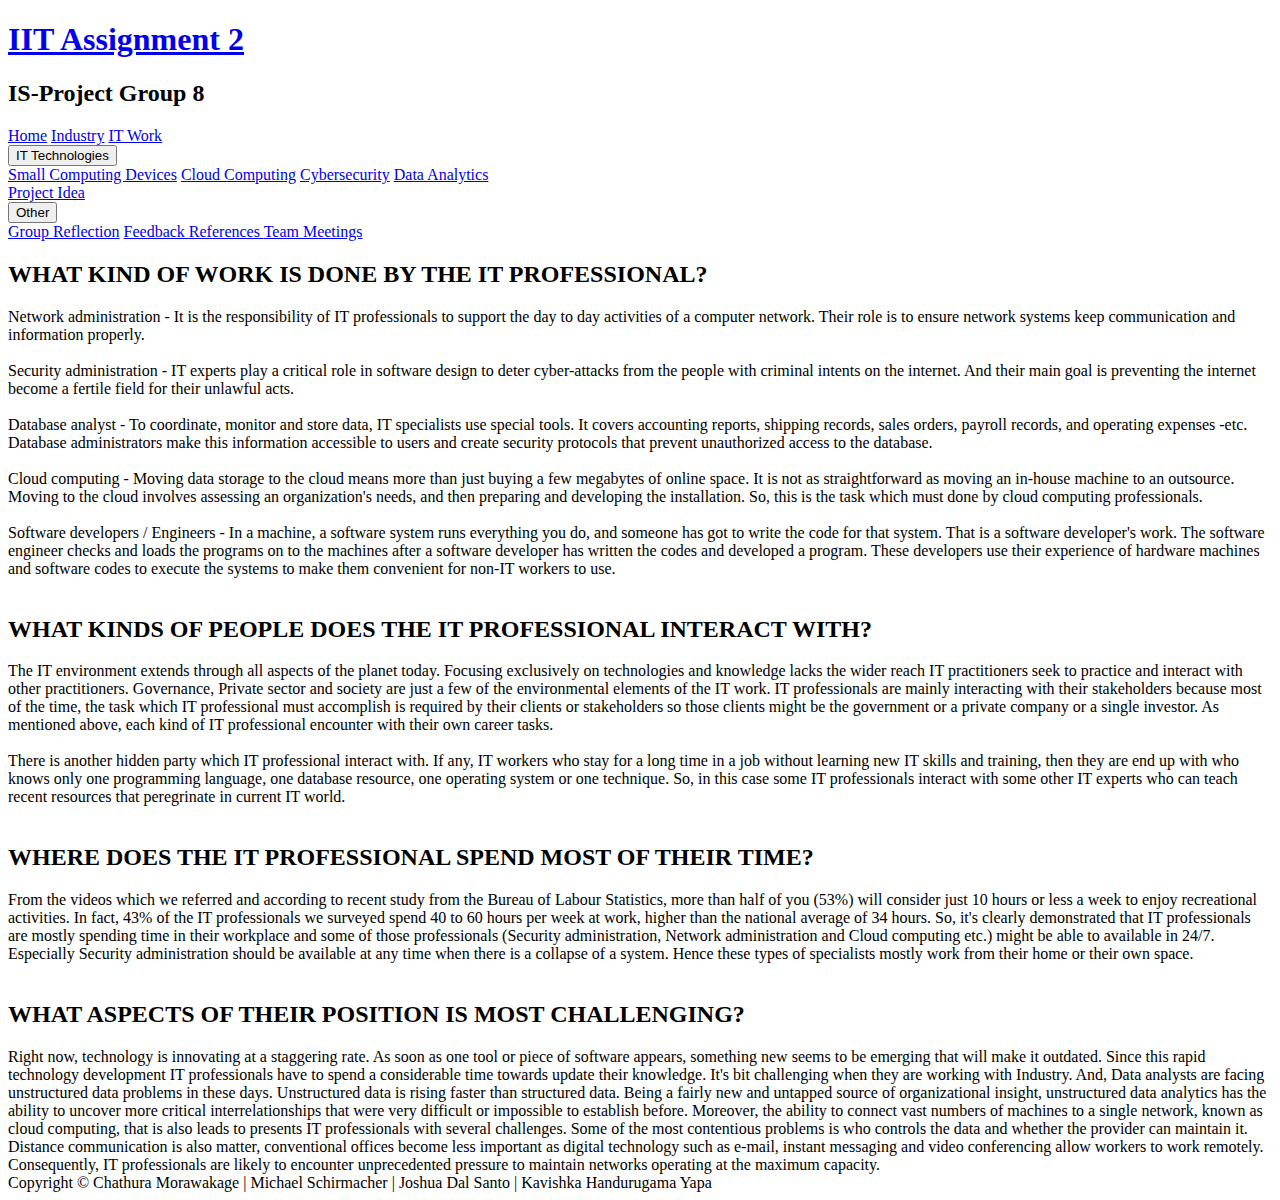
<file: ITWork.html>
<!DOCTYPE HTML>
<html>

<head>
    <title>IT Work</title>

    <link rel="stylesheet" type="text/css" href="https://assignment2group8.s3.amazonaws.com/style/style.css" title="style" />
</head>

<body>
    <div id="main">
        <div id="header">
            <div id="logo">
                <div id="logo_text">
                    <!-- class="logo_colour", allows you to change the colour of the text -->
                    <h1><u><a href="https://assignment2group8.s3.amazonaws.com/index.html">IIT Assignment 2<span class="logo_colour"></span></a></u></h1>
                    <h2>IS-Project Group 8</h2>
                </div>
            </div>
            <div class="topnav" id="myTopnav">
                <a href="https://assignment2group8.s3.amazonaws.com/index.html">Home</a>

                <a href="https://assignment2group8.s3.amazonaws.com/industry.html">Industry</a>
                <a href="https://assignment2group8.s3.amazonaws.com/ITWork.html" class="active">IT Work</a>
                <div class="dropdown">
                    <button onclick="window.location.href = 'https://assignment2group8.s3.amazonaws.com/ITTechnologies.html';" class="dropbtn">IT Technologies
                        <i class="fa fa-caret-down"></i>
                    </button>
                    <div class="dropdown-content">
                        <a href="https://assignment2group8.s3.amazonaws.com/ITTechnologies.html#yeet1" style="color:;">Small Computing Devices</a>
                        <a href="https://assignment2group8.s3.amazonaws.com/ITTechnologies.html#yeet2" style="color:;">Cloud Computing</a>
                        <a href="https://assignment2group8.s3.amazonaws.com/ITTechnologies.html#yeet3" style="color:;">Cybersecurity</a>
                        <a href="https://assignment2group8.s3.amazonaws.com/ITTechnologies.html#yeet4" style="color:;">Data Analytics</a>
                    </div>

                </div>
                <a href="https://assignment2group8.s3.amazonaws.com/ProjectIDEAS.html">Project Idea</a>

                <div class="dropdown">
                    <button onclick="window.location.href = 'https://assignment2group8.s3.amazonaws.com/other.html';" class="dropbtn">Other
                        <i class="fa fa-caret-down"></i>
                    </button>
                    <div class="dropdown-content">
                        <a href="https://assignment2group8.s3.amazonaws.com/other.html#yeet1" style="color :;">Group Reflection</a>
                        <a href="https://assignment2group8.s3.amazonaws.com/other.html#yeet2" style="color:;">Feedback  </a>
                        <a href="https://assignment2group8.s3.amazonaws.com/other.html#yeet3" style="color:;">References  </a>
                        <a href="https://assignment2group8.s3.amazonaws.com/other.html#yeet4" style="color:;">Team Meetings </a>

                    </div>

                </div>

            </div>
        </div>
        <div id="site_content">

            <div id="content">
                <h2><b>WHAT KIND OF WORK IS DONE BY THE IT PROFESSIONAL?</b></h2>
                <li>Network administration - It is the responsibility of IT professionals to support the day to day activities of a computer network. Their role is to ensure network systems keep communication and information properly.</li>
                <br>
                <li>Security administration - IT experts play a critical role in software design to deter cyber-attacks from the people with criminal intents on the internet. And their main goal is preventing the internet become a fertile field for their unlawful acts.</li>
                <br>
                <li>Database analyst - To coordinate, monitor and store data, IT specialists use special tools. It covers accounting reports, shipping records, sales orders, payroll records, and operating expenses -etc. Database administrators make this information accessible to users and create security protocols that prevent unauthorized access to the database.</li>
                <br>
                <li>Cloud computing - Moving data storage to the cloud means more than just buying a few megabytes of online space. It is not as straightforward as moving an in-house machine to an outsource. Moving to the cloud involves assessing an organization's needs, and then preparing and developing the installation. So, this is the task which must done by cloud computing professionals.</li>
                <br>
                <li>Software developers / Engineers - In a machine, a software system runs everything you do, and someone has got to write the code for that system. That is a software developer's work. The software engineer checks and loads the programs on to the machines after a software developer has written the codes and developed a program. These developers use their experience of hardware machines and software codes to execute the systems to make them convenient for non-IT workers to use.</li>
                <br>

                <h2><b>WHAT KINDS OF PEOPLE DOES THE IT PROFESSIONAL INTERACT WITH?</b></h2>
                <li>The IT environment extends through all aspects of the planet today. Focusing exclusively on technologies and knowledge lacks the wider reach IT practitioners seek to practice and interact with other practitioners. Governance, Private sector and society are just a few of the environmental elements of the IT work. IT professionals are mainly interacting with their stakeholders because most of the time, the task which IT professional must accomplish is required by their clients or stakeholders so those clients might be the government or a private company or a single investor. As mentioned above, each kind of IT professional encounter with their own career tasks.</li>
                <br>
                <li>There is another hidden party which IT professional interact with. If any, IT workers who stay for a long time in a job without learning new IT skills and training, then they are end up with who knows only one programming language, one database resource, one operating system or one technique. So, in this case some IT professionals interact with some other IT experts who can teach recent resources that peregrinate in current IT world.</li>
                <br>

                <h2><b>WHERE DOES THE IT PROFESSIONAL SPEND MOST OF THEIR TIME?</b></h2>
                <li>From the videos which we referred and according to recent study from the Bureau of Labour Statistics, more than half of you (53%) will consider just 10 hours or less a week to enjoy recreational activities. In fact, 43% of the IT professionals we surveyed spend 40 to 60 hours per week at work, higher than the national average of 34 hours. So, it&apos;s clearly demonstrated that IT professionals are mostly spending time in their workplace and some of those professionals (Security administration, Network administration and Cloud computing etc.) might be able to available in 24/7. Especially Security administration should be available at any time when there is a collapse of a system. Hence these types of specialists mostly work from their home or their own space.</li>
                <br>

                <h2><b>WHAT ASPECTS OF THEIR POSITION IS MOST CHALLENGING?</b></h2>
                <li>Right now, technology is innovating at a staggering rate. As soon as one tool or piece of software appears, something new seems to be emerging that will make it outdated. Since this rapid technology development IT professionals have to spend a considerable time towards update their knowledge. It&apos;s bit challenging when they are working with Industry. And, Data analysts are facing unstructured data problems in these days. Unstructured data is rising faster than structured data. Being a fairly new and untapped source of organizational insight, unstructured data analytics has the ability to uncover more critical interrelationships that were very difficult or impossible to establish before. Moreover, the ability to connect vast numbers of machines to a single network, known as cloud computing, that is also leads to presents IT professionals with several challenges. Some of the most contentious problems is who controls the data and whether the provider can maintain it. Distance communication is also matter, conventional offices become less important as digital technology such as e-mail, instant messaging and video conferencing allow workers to work remotely. Consequently, IT professionals are likely to encounter unprecedented pressure to maintain networks operating at the maximum capacity.</li>

            </div>
        </div>
    </div>
    <div id="lolol">
        Copyright &copy; Chathura Morawakage | Michael Schirmacher | Joshua Dal Santo | Kavishka Handurugama Yapa
    </div>
    </div>
</body>

</html>
</file>
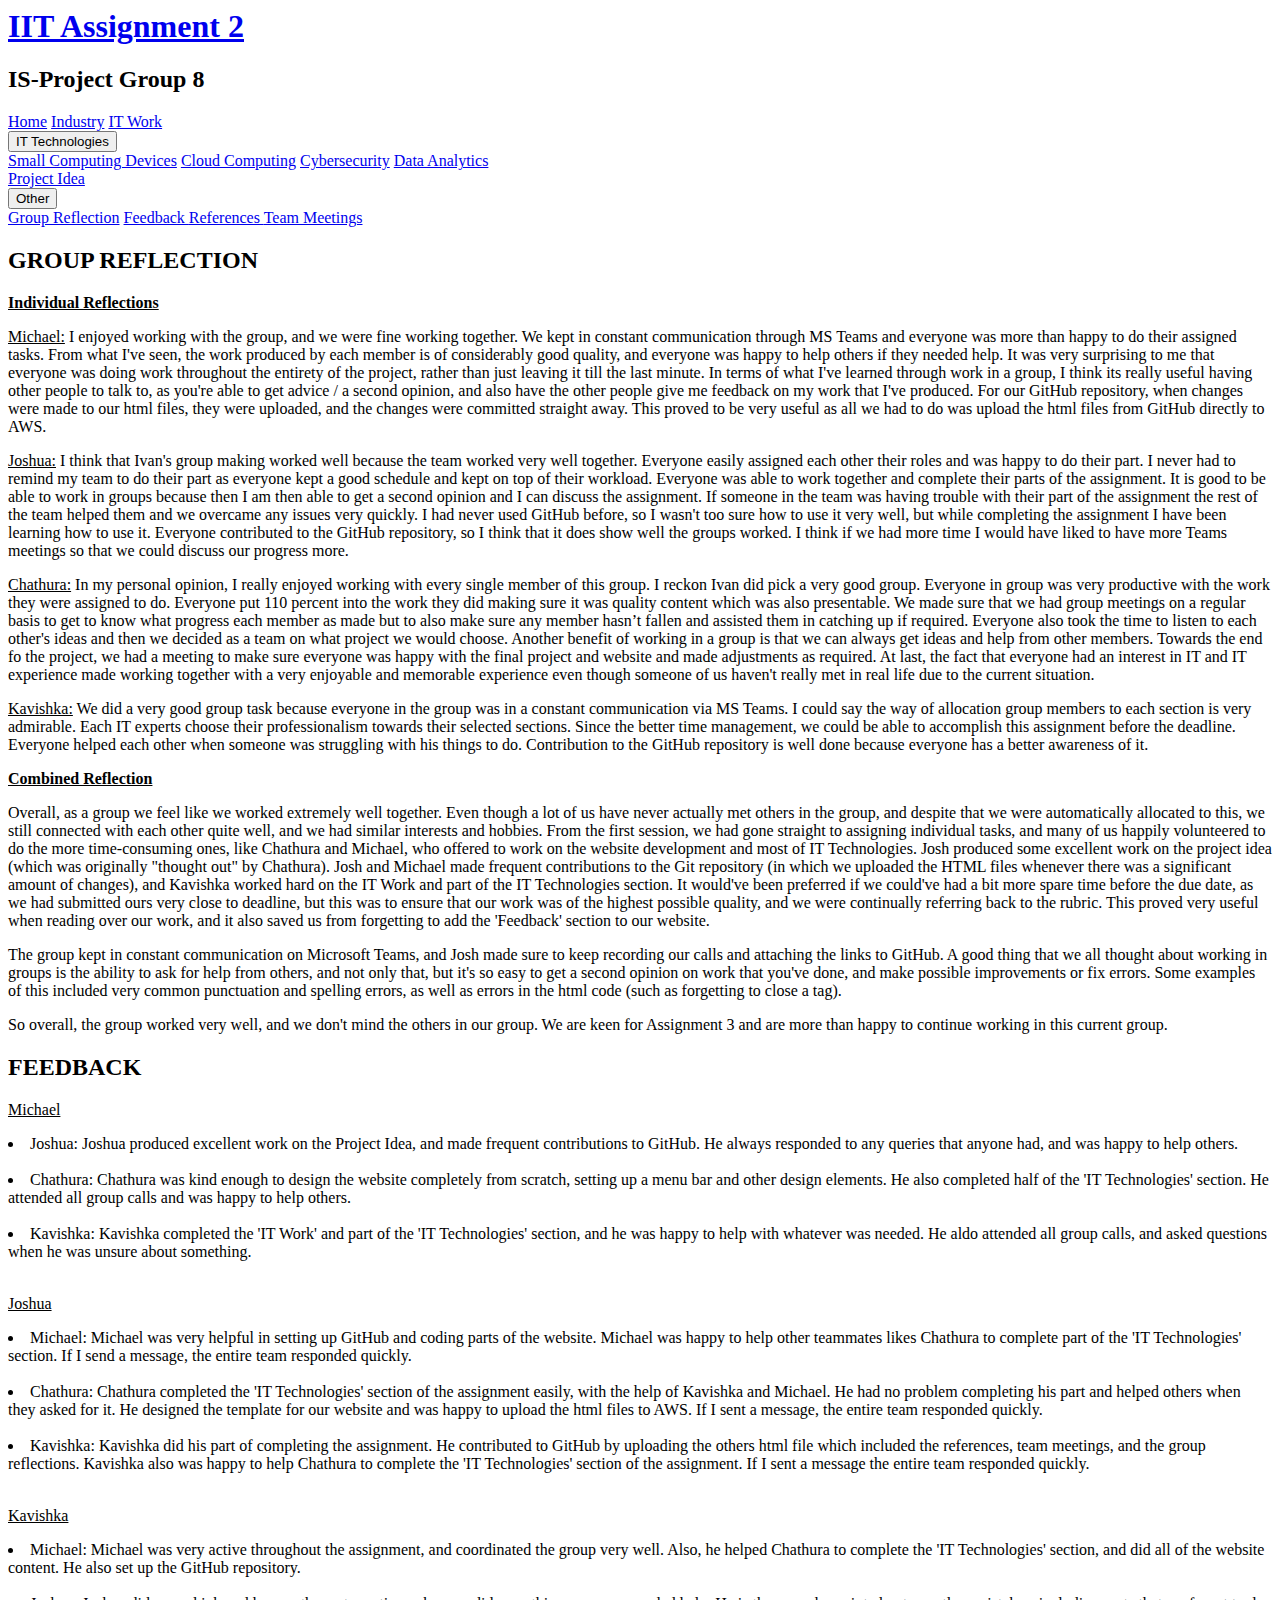
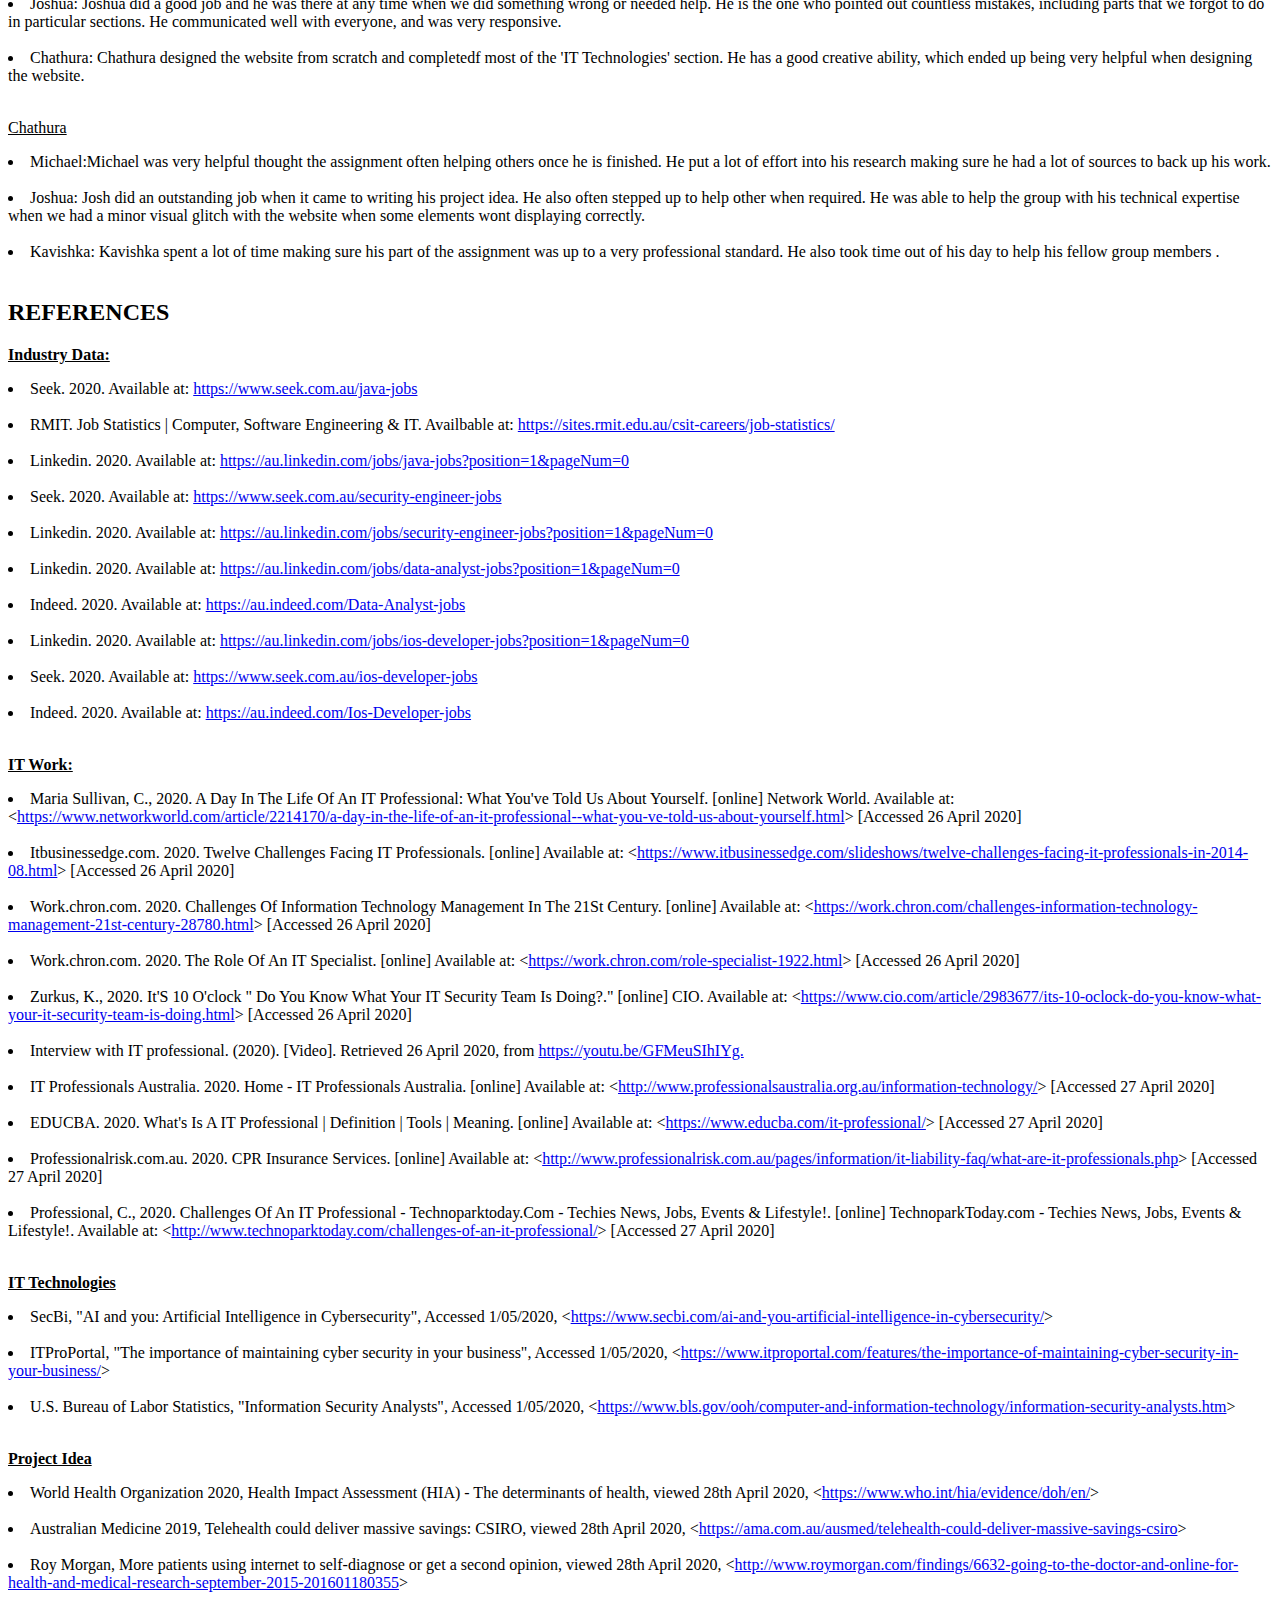
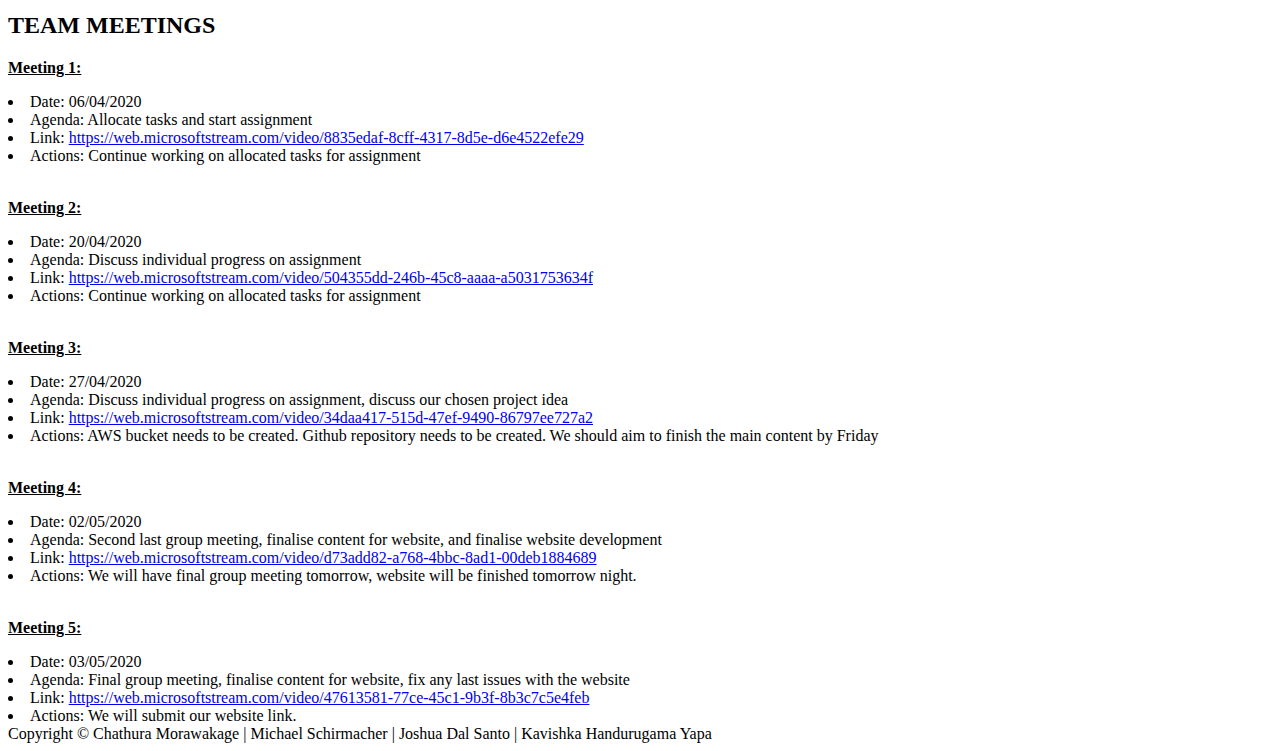
<file: other.html>
<html>

<head>
    <title>Other</title>

    <link rel="stylesheet" type="text/css" href="https://assignment2group8.s3.amazonaws.com/style/style.css" title="style" />
</head>

<body>
    <div id="main">
        <div id="header">
            <div id="logo">
                <div id="logo_text">

                    <h1><u><a href="https://assignment2group8.s3.amazonaws.com/index.html">IIT Assignment 2<span class="logo_colour"></span></a></u></h1>
                    <h2>IS-Project Group 8</h2>
                </div>
            </div>
            <div class="topnav" id="myTopnav">
                <a href="https://assignment2group8.s3.amazonaws.com/index.html">Home</a>

                <a href="https://assignment2group8.s3.amazonaws.com/industry.html">Industry</a>
                <a href="https://assignment2group8.s3.amazonaws.com/ITWork.html">IT Work</a>
                <div class="dropdown">
                    <button onclick="window.location.href = 'https://assignment2group8.s3.amazonaws.com/ITTechnologies.html';" class="dropbtn">IT Technologies
                    </button>
                    <div class="dropdown-content">
                        <a href="https://assignment2group8.s3.amazonaws.com/ITTechnologies.html#yeet1" style="color:;">Small Computing Devices</a>
                        <a href="https://assignment2group8.s3.amazonaws.com/ITTechnologies.html#yeet2" style="color:;">Cloud Computing</a>
                        <a href="https://assignment2group8.s3.amazonaws.com/ITTechnologies.html#yeet3" style="color:;">Cybersecurity</a>
                        <a href="https://assignment2group8.s3.amazonaws.com/ITTechnologies.html#yeet4" style="color:;">Data Analytics</a>
                    </div>

                </div>
                <a href="https://assignment2group8.s3.amazonaws.com/ProjectIDEAS.html">Project Idea</a>

                <div class="dropdown">
                    <button onclick="window.location.href = 'https://assignment2group8.s3.amazonaws.com/other.html';" class="dropbtn">Other
                        <i class="fa fa-caret-down"></i>
                    </button>
                    <div class="dropdown-content">
                        <a href="https://assignment2group8.s3.amazonaws.com/other.html#yeet1" style="color :;">Group Reflection</a>
                        <a href="https://assignment2group8.s3.amazonaws.com/other.html#yeet2" style="color:;">Feedback  </a>
                        <a href="https://assignment2group8.s3.amazonaws.com/other.html#yeet3" style="color:;">References  </a>
                        <a href="https://assignment2group8.s3.amazonaws.com/other.html#yeet4" style="color:;">Team Meetings </a>

                    </div>

                </div>

            </div>
        </div>
        <div id="site_content">

            <div id="content">
                <h2 id="yeet1"><b>GROUP REFLECTION</b></h2>
                <p><b><u>Individual Reflections</u></b></p>

                <p><u>Michael:</u> I enjoyed working with the group, and we were fine working together. We kept in constant communication through MS Teams and everyone was more than happy to do their assigned tasks. From what I&apos;ve seen, the work produced by each member is of considerably good quality, and everyone was happy to help others if they needed help. It was very surprising to me that everyone was doing work throughout the entirety of the project, rather than just leaving it till the last minute. In terms of what I&apos;ve learned through work in a group, I think its really useful having other people to talk to, as you&apos;re able to get advice / a second opinion, and also have the other people give me feedback on my work that I&apos;ve produced. For our GitHub repository, when changes were made to our html files, they were uploaded, and the changes were committed straight away. This proved to be very useful as all we had to do was upload the html files from GitHub directly to AWS.</p>
                <p><u>Joshua:</u> I think that Ivan&apos;s group making worked well because the team worked very well together. Everyone easily assigned each other their roles and was happy to do their part. I never had to remind my team to do their part as everyone kept a good schedule and kept on top of their workload. Everyone was able to work together and complete their parts of the assignment. It is good to be able to work in groups because then I am then able to get a second opinion and I can discuss the assignment. If someone in the team was having trouble with their part of the assignment the rest of the team helped them and we overcame any issues very quickly. I had never used GitHub before, so I wasn&apos;t too sure how to use it very well, but while completing the assignment I have been learning how to use it. Everyone contributed to the GitHub repository, so I think that it does show well the groups worked. I think if we had more time I would have liked to have more Teams meetings so that we could discuss our progress more.</p>
                <p><u>Chathura:</u> In my personal opinion, I really enjoyed working with every single member of this group. I reckon Ivan did pick a very good group. Everyone in group was very productive with the work they were assigned to do. Everyone put 110 percent into the work they did making sure it was quality content which was also presentable. We made sure that we had group meetings on a regular basis to get to know what progress each member as made but to also make sure any member hasn&rsquo;t fallen and assisted them in catching up if required. Everyone also took the time to listen to each other's ideas and then we decided as a team on what project we would choose. Another benefit of working in a group is that we can always get ideas and help from other members. Towards the end fo the project, we had a meeting to make sure everyone was happy with the final project and website and made adjustments as required. At last, the fact that everyone had an interest in IT and IT experience made working together with a very enjoyable and memorable experience even though someone of us haven't really met in real life due to the current situation.</p>
                <p><u>Kavishka:</u> We did a very good group task because everyone in the group was in a constant communication via MS Teams. I could say the way of allocation group members to each section is very admirable. Each IT experts choose their professionalism towards their selected sections. Since the better time management, we could be able to accomplish this assignment before the deadline. Everyone helped each other when someone was struggling with his things to do. Contribution to the GitHub repository is well done because everyone has a better awareness of it.</p>

                <p><b><u>Combined Reflection</u></b></p>
                <p>Overall, as a group we feel like we worked extremely well together. Even though a lot of us have never actually met others in the group, and despite that we were automatically allocated to this, we still connected with each other quite well, and we had similar interests and hobbies. From the first session, we had gone straight to assigning individual tasks, and many of us happily volunteered to do the more time-consuming ones, like Chathura and Michael, who offered to work on the website development and most of IT Technologies. Josh produced some excellent work on the project idea (which was originally &quot;thought out&quot; by Chathura). Josh and Michael made frequent contributions to the Git repository (in which we uploaded the HTML files whenever there was a significant amount of changes), and Kavishka worked hard on the IT Work and part of the IT Technologies section. It would&apos;ve been preferred if we could&apos;ve had a bit more spare time before the due date, as we had submitted ours very close to deadline, but this was to ensure that our work was of the highest possible quality, and we were continually referring back to the rubric. This proved very useful when reading over our work, and it also saved us from forgetting to add the &apos;Feedback&apos; section to our website.</p>
                <p>The group kept in constant communication on Microsoft Teams, and Josh made sure to keep recording our calls and attaching the links to GitHub. A good thing that we all thought about working in groups is the ability to ask for help from others, and not only that, but it's so easy to get a second opinion on work that you&apos;ve done, and make possible improvements or fix errors. Some examples of this included very common punctuation and spelling errors, as well as errors in the html code (such as forgetting to close a tag).</p>
                <p>So overall, the group worked very well, and we don&apos;t mind the others in our group. We are keen for Assignment 3 and are more than happy to continue working in this current group.</p>

                <h2 id="yeet2"><b>FEEDBACK</b></h2>

                <p><u>Michael</u></p>
                <li>Joshua: Joshua produced excellent work on the Project Idea, and made frequent contributions to GitHub. He always responded to any queries that anyone had, and was happy to help others. </li>
                <br>
                <li>Chathura: Chathura was kind enough to design the website completely from scratch, setting up a menu bar and other design elements. He also completed half of the 'IT Technologies' section. He attended all group calls and was happy to help others.</li>
                <br>
                <li>Kavishka: Kavishka completed the 'IT Work' and part of the 'IT Technologies&apos; section, and he was happy to help with whatever was needed. He aldo attended all group calls, and asked questions when he was unsure about something. </li>
                <br>

                <p><u>Joshua</u></p>
                <li>Michael: Michael was very helpful in setting up GitHub and coding parts of the website. Michael was happy to help other teammates likes Chathura to complete part of the 'IT Technologies' section. If I send a message, the entire team responded quickly.</li>
                <br>
                <li>Chathura: Chathura completed the 'IT Technologies' section of the assignment easily, with the help of Kavishka and Michael. He had no problem completing his part and helped others when they asked for it. He designed the template for our website and was happy to upload the html files to AWS. If I sent a message, the entire team responded quickly.</li>
                <br>
                <li>Kavishka: Kavishka did his part of completing the assignment. He contributed to GitHub by uploading the others html file which included the references, team meetings, and the group reflections. Kavishka also was happy to help Chathura to complete the &apos;IT Technologies&apos; section of the assignment. If I sent a message the entire team responded quickly. </li>
                <br>

                <p><u>Kavishka</u></p>
                <li>Michael: Michael was very active throughout the assignment, and coordinated the group very well. Also, he helped Chathura to complete the 'IT Technologies' section, and did all of the website content. He also set up the GitHub repository.</li>
                <br>
                <li>Joshua: Joshua did a good job and he was there at any time when we did something wrong or needed help. He is the one who pointed out countless mistakes, including parts that we forgot to do in particular sections. He communicated well with everyone, and was very responsive.</li>
                <br>
                <li>Chathura: Chathura designed the website from scratch and completedf most of the 'IT Technologies' section. He has a good creative ability, which ended up being very helpful when designing the website. </li>
                <br>

                <p><u>Chathura</u></p>
                <li>Michael:Michael was very helpful thought the assignment often helping others once he is finished. He put a lot of effort into his research making sure he had a lot of sources to back up his work.</li>
                <br>
                <li>Joshua: Josh did an outstanding job when it came to writing his project idea. He also often stepped up to help other when required. He was able to help the group with his technical expertise when we had a minor visual glitch with the website when some elements wont displaying correctly.</li>
                <br>
                <li>Kavishka: Kavishka spent a lot of time making sure his part of the assignment was up to a very professional standard. He also took time out of his day to help his fellow group members .</li>
                <br>

                <h2 id="yeet3"><b>REFERENCES</b></h2>
                <p><b><u>Industry Data:</u></b></p>
                <li>Seek. 2020. Available at: <a href="https://www.seek.com.au/java-jobs">https://www.seek.com.au/java-jobs</a></li>
                <br>
                <li>RMIT. Job Statistics | Computer, Software Engineering & IT. Availbable at: <a href="https://sites.rmit.edu.au/csit-careers/job-statistics/">https://sites.rmit.edu.au/csit-careers/job-statistics/</a></li>
                <br>
                <li>Linkedin. 2020. Available at: <a href="https://au.linkedin.com/jobs/java-jobs?position=1&pageNum=0">https://au.linkedin.com/jobs/java-jobs?position=1&pageNum=0</a></li>
                <br>
                <li>Seek. 2020. Available at: <a href="https://www.seek.com.au/security-engineer-jobs">https://www.seek.com.au/security-engineer-jobs</a></li>
                <br>
                <li>Linkedin. 2020. Available at: <a href="https://au.linkedin.com/jobs/security-engineer-jobs?position=1&pageNum=0">https://au.linkedin.com/jobs/security-engineer-jobs?position=1&pageNum=0</a></li>
                <br>
                <li>Linkedin. 2020. Available at: <a href="https://au.linkedin.com/jobs/data-analyst-jobs?position=1&pageNum=0">https://au.linkedin.com/jobs/data-analyst-jobs?position=1&pageNum=0</a></li>
                <br>
                <li>Indeed. 2020. Available at: <a href="https://au.indeed.com/Data-Analyst-jobs">https://au.indeed.com/Data-Analyst-jobs</a></li>
                <br>
                <li>Linkedin. 2020. Available at: <a href="https://au.linkedin.com/jobs/ios-developer-jobs?position=1&pageNum=0">https://au.linkedin.com/jobs/ios-developer-jobs?position=1&pageNum=0</a></li>
                <br>
                <li>Seek. 2020. Available at: <a href="https://www.seek.com.au/ios-developer-jobs">https://www.seek.com.au/ios-developer-jobs</a></li>
                <br>
                <li>Indeed. 2020. Available at: <a href="https://au.indeed.com/Ios-Developer-jobs">https://au.indeed.com/Ios-Developer-jobs</a></li>
                <br>

                <p><b><u>IT Work:</u></b></p>
                <li>Maria Sullivan, C., 2020. A Day In The Life Of An IT Professional: What You've Told Us About Yourself. [online] Network World. Available at:
                    <<a href="https://www.networkworld.com/article/2214170/a-day-in-the-life-of-an-it-professional--what-you-ve-told-us-about-yourself.html">https://www.networkworld.com/article/2214170/a-day-in-the-life-of-an-it-professional--what-you-ve-told-us-about-yourself.html</a>> [Accessed 26 April 2020]</li>
                <br>
                <li>Itbusinessedge.com. 2020. Twelve Challenges Facing IT Professionals. [online] Available at:
                    <<a href="https://www.itbusinessedge.com/slideshows/twelve-challenges-facing-it-professionals-in-2014-08.html">https://www.itbusinessedge.com/slideshows/twelve-challenges-facing-it-professionals-in-2014-08.html</a>> [Accessed 26 April 2020]</li>
                <br>
                <li>Work.chron.com. 2020. Challenges Of Information Technology Management In The 21St Century. [online] Available at:
                    <<a href="https://work.chron.com/challenges-information-technology-management-21st-century-28780.html">https://work.chron.com/challenges-information-technology-management-21st-century-28780.html</a>> [Accessed 26 April 2020]</li>
                <br>
                <li>Work.chron.com. 2020. The Role Of An IT Specialist. [online] Available at:
                    <<a href="https://work.chron.com/role-specialist-1922.html">https://work.chron.com/role-specialist-1922.html</a>> [Accessed 26 April 2020]</li>
                <br>
                <li>Zurkus, K., 2020. It&apos;S 10 O'clock &quot; Do You Know What Your IT Security Team Is Doing?.&quot; [online] CIO. Available at:
                    <<a href="https://www.cio.com/article/2983677/its-10-oclock-do-you-know-what-your-it-security-team-is-doing.html">https://www.cio.com/article/2983677/its-10-oclock-do-you-know-what-your-it-security-team-is-doing.html</a>> [Accessed 26 April 2020]</li>
                <br>
                <li>Interview with IT professional. (2020). [Video]. Retrieved 26 April 2020, from <a href="https://youtu.be/GFMeuSIhIYg.">https://youtu.be/GFMeuSIhIYg.</a></li>
                <br>
                <li>IT Professionals Australia. 2020. Home - IT Professionals Australia. [online] Available at:
                    <<a href="http://www.professionalsaustralia.org.au/information-technology/">http://www.professionalsaustralia.org.au/information-technology/</a>> [Accessed 27 April 2020]</li>
                <br>
                <li>EDUCBA. 2020. What's Is A IT Professional | Definition | Tools | Meaning. [online] Available at:
                    <<a href="https://www.educba.com/it-professional/">https://www.educba.com/it-professional/</a>> [Accessed 27 April 2020]</li>
                <br>
                <li>Professionalrisk.com.au. 2020. CPR Insurance Services. [online] Available at:
                    <<a href="http://www.professionalrisk.com.au/pages/information/it-liability-faq/what-are-it-professionals.php">http://www.professionalrisk.com.au/pages/information/it-liability-faq/what-are-it-professionals.php</a>> [Accessed 27 April 2020]</li>
                <br>
                <li>Professional, C., 2020. Challenges Of An IT Professional - Technoparktoday.Com - Techies News, Jobs, Events & Lifestyle!. [online] TechnoparkToday.com - Techies News, Jobs, Events & Lifestyle!. Available at:
                    <<a href="http://www.technoparktoday.com/challenges-of-an-it-professional/">http://www.technoparktoday.com/challenges-of-an-it-professional/</a>> [Accessed 27 April 2020]</li>
                <br>

                <p><b><u>IT Technologies</u></b></p>
                <li>SecBi, &quot;AI and you: Artificial Intelligence in Cybersecurity&quot;, Accessed 1/05/2020,
                    <<a href="https://www.secbi.com/ai-and-you-artificial-intelligence-in-cybersecurity/">https://www.secbi.com/ai-and-you-artificial-intelligence-in-cybersecurity/</a>></li>
                <br>
                <li>ITProPortal, &quot;The importance of maintaining cyber security in your business&quot;, Accessed 1/05/2020,
                    <<a href="https://www.itproportal.com/features/the-importance-of-maintaining-cyber-security-in-your-business/">https://www.itproportal.com/features/the-importance-of-maintaining-cyber-security-in-your-business/</a>></li>
                <br>
                <li>U.S. Bureau of Labor Statistics, &quot;Information Security Analysts&quot;, Accessed 1/05/2020,
                    <<a href="https://www.bls.gov/ooh/computer-and-information-technology/information-security-analysts.htm">https://www.bls.gov/ooh/computer-and-information-technology/information-security-analysts.htm</a>></li>

                <br>

                <p><b><u>Project Idea</u></b></p>
                <li>World Health Organization 2020, Health Impact Assessment (HIA) - The determinants of health, viewed 28th April 2020,
                    <<a href="https://www.who.int/hia/evidence/doh/en/">https://www.who.int/hia/evidence/doh/en/</a>></li>
                <br>
                <li>Australian Medicine 2019, Telehealth could deliver massive savings: CSIRO, viewed 28th April 2020,
                    <<a href="https://ama.com.au/ausmed/telehealth-could-deliver-massive-savings-csiro">https://ama.com.au/ausmed/telehealth-could-deliver-massive-savings-csiro</a>></li>
                <br>
                <li>Roy Morgan, More patients using internet to self-diagnose or get a second opinion, viewed 28th April 2020,
                    <<a href="http://www.roymorgan.com/findings/6632-going-to-the-doctor-and-online-for-health-and-medical-research-september-2015-201601180355">http://www.roymorgan.com/findings/6632-going-to-the-doctor-and-online-for-health-and-medical-research-september-2015-201601180355</a>></li>

                <h2 id="yeet4"><b>TEAM MEETINGS</b></h2>

                <p><b><u>Meeting 1:</u></b></p>
                <li>Date: 06/04/2020</li>
                <li>Agenda: Allocate tasks and start assignment</li>
                <li>Link: <a href="https://web.microsoftstream.com/video/8835edaf-8cff-4317-8d5e-d6e4522efe29">https://web.microsoftstream.com/video/8835edaf-8cff-4317-8d5e-d6e4522efe29</a></li>
                <li>Actions: Continue working on allocated tasks for assignment</li>

                <br>

                <p><b><u>Meeting 2:</u></b></p>
                <li>Date: 20/04/2020</li>
                <li>Agenda: Discuss individual progress on assignment</li>
                <li>Link: <a href="https://web.microsoftstream.com/video/504355dd-246b-45c8-aaaa-a5031753634f">https://web.microsoftstream.com/video/504355dd-246b-45c8-aaaa-a5031753634f</a></li>
                <li>Actions: Continue working on allocated tasks for assignment</li>

                <br>

                <p><b><u>Meeting 3:</u></b></p>
                <li>Date: 27/04/2020</li>
                <li>Agenda: Discuss individual progress on assignment, discuss our chosen project idea</li>
                <li>Link: <a href="https://web.microsoftstream.com/video/34daa417-515d-47ef-9490-86797ee727a2">https://web.microsoftstream.com/video/34daa417-515d-47ef-9490-86797ee727a2</a></li>
                <li>Actions: AWS bucket needs to be created. Github repository needs to be created. We should aim to finish the main content by Friday</li>

                <br>

                <p><b><u>Meeting 4:</u></b></p>
                <li>Date: 02/05/2020</li>
                <li>Agenda: Second last group meeting, finalise content for website, and finalise website development</li>
                <li>Link: <a href="https://web.microsoftstream.com/video/d73add82-a768-4bbc-8ad1-00deb1884689">https://web.microsoftstream.com/video/d73add82-a768-4bbc-8ad1-00deb1884689</a></li>
                <li>Actions: We will have final group meeting tomorrow, website will be finished tomorrow night. </li>

                <br>

                <p><b><u>Meeting 5:</u></b></p>
                <li>Date: 03/05/2020</li>
                <li>Agenda: Final group meeting, finalise content for website, fix any last issues with the website</li>
                <li>Link: <a href="https://web.microsoftstream.com/video/47613581-77ce-45c1-9b3f-8b3c7c5e4feb">https://web.microsoftstream.com/video/47613581-77ce-45c1-9b3f-8b3c7c5e4feb</a></li>
                <li>Actions: We will submit our website link. </li>
            </div>
        </div>
    </div>
    <div id="lolol">
        Copyright &copy; Chathura Morawakage | Michael Schirmacher | Joshua Dal Santo | Kavishka Handurugama Yapa
    </div>
    </div>
</body>

</html>
</file>
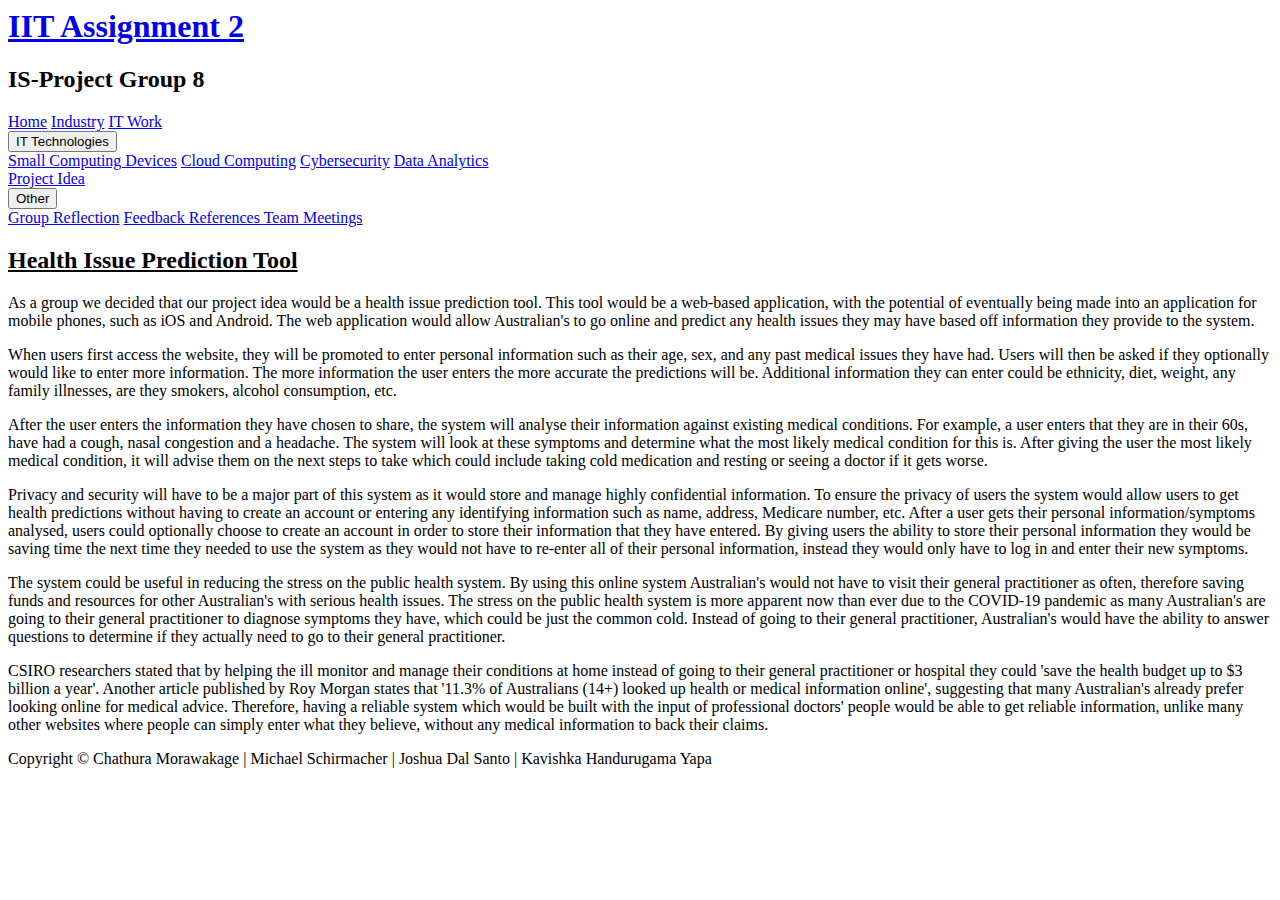
<file: ProjectIDEAS.html>
<html>

<head>
    <title>Project Idea</title>

    <link rel="stylesheet" type="text/css" href="https://assignment2group8.s3.amazonaws.com/style/style.css" title="style" />
</head>

<body>
    <div id="main">
        <div id="header">
            <div id="logo">
                <div id="logo_text">

                    <h1><u><a href="https://assignment2group8.s3.amazonaws.com/index.html">IIT Assignment 2<span class="logo_colour"></span></a></u></h1>
                    <h2>IS-Project Group 8</h2>
                </div>
            </div>
            <div class="topnav" id="myTopnav">
                <a href="https://assignment2group8.s3.amazonaws.com/index.html">Home</a>

                <a href="https://assignment2group8.s3.amazonaws.com/industry.html">Industry</a>
                <a href="https://assignment2group8.s3.amazonaws.com/ITWork.html">IT Work</a>
                <div class="dropdown">
                    <button onclick="window.location.href = 'https://assignment2group8.s3.amazonaws.com/ITTechnologies.html';" class="dropbtn">IT Technologies
                        <i class="fa fa-caret-down"></i>
                    </button>
                    <div class="dropdown-content">
                        <a href="https://assignment2group8.s3.amazonaws.com/ITTechnologies.html#yeet1" style="color:;">Small Computing Devices</a>
                        <a href="https://assignment2group8.s3.amazonaws.com/ITTechnologies.html#yeet2" style="color:;">Cloud Computing</a>
                        <a href="https://assignment2group8.s3.amazonaws.com/ITTechnologies.html#yeet3" style="color:;">Cybersecurity</a>
                        <a href="https://assignment2group8.s3.amazonaws.com/ITTechnologies.html#yeet4" style="color:;">Data Analytics</a>
                    </div>

                </div>
                <a href="https://assignment2group8.s3.amazonaws.com/ProjectIDEAS.html" class="active">Project Idea</a>
                <div class="dropdown">
                    <button onclick="window.location.href = 'https://assignment2group8.s3.amazonaws.com/other.html';" class="dropbtn">Other
                        <i class="fa fa-caret-down"></i>
                    </button>
                    <div class="dropdown-content">
                        <a href="https://assignment2group8.s3.amazonaws.com/other.html#yeet1" style="color :;">Group Reflection</a>
                        <a href="https://assignment2group8.s3.amazonaws.com/other.html#yeet2" style="color:;">Feedback  </a>
                        <a href="https://assignment2group8.s3.amazonaws.com/other.html#yeet3" style="color:;">References  </a>
                        <a href="https://assignment2group8.s3.amazonaws.com/other.html#yeet4" style="color:;">Team Meetings </a>

                    </div>

                </div>

            </div>
        </div>
        <div id="site_content">

            <div id="content">
                <h2><b><u>Health Issue Prediction Tool</u></b></h2>
                <p>As a group we decided that our project idea would be a health issue prediction tool. This tool would be a web-based application, with the potential of eventually being made into an application for mobile phones, such as iOS and Android. The web application would allow Australian&apos;s to go online and predict any health issues they may have based off information they provide to the system. </p>

                <p>When users first access the website, they will be promoted to enter personal information such as their age, sex, and any past medical issues they have had. Users will then be asked if they optionally would like to enter more information. The more information the user enters the more accurate the predictions will be. Additional information they can enter could be ethnicity, diet, weight, any family illnesses, are they smokers, alcohol consumption, etc. </p>

                <p>After the user enters the information they have chosen to share, the system will analyse their information against existing medical conditions. For example, a user enters that they are in their 60s, have had a cough, nasal congestion and a headache. The system will look at these symptoms and determine what the most likely medical condition for this is. After giving the user the most likely medical condition, it will advise them on the next steps to take which could include taking cold medication and resting or seeing a doctor if it gets worse. </p>

                <p>Privacy and security will have to be a major part of this system as it would store and manage highly confidential information. To ensure the privacy of users the system would allow users to get health predictions without having to create an account or entering any identifying information such as name, address, Medicare number, etc. After a user gets their personal information/symptoms analysed, users could optionally choose to create an account in order to store their information that they have entered. By giving users the ability to store their personal information they would be saving time the next time they needed to use the system as they would not have to re-enter all of their personal information, instead they would only have to log in and enter their new symptoms. </p>

                <p>The system could be useful in reducing the stress on the public health system. By using this online system Australian&apos;s would not have to visit their general practitioner as often, therefore saving funds and resources for other Australian&apos;s with serious health issues. The stress on the public health system is more apparent now than ever due to the COVID-19 pandemic as many Australian&apos;s are going to their general practitioner to diagnose symptoms they have, which could be just the common cold. Instead of going to their general practitioner, Australian&apos;s would have the ability to answer questions to determine if they actually need to go to their general practitioner.</p>

                <p>CSIRO researchers stated that by helping the ill monitor and manage their conditions at home instead of going to their general practitioner or hospital they could &apos;save the health budget up to $3 billion a year&apos;. Another article published by Roy Morgan states that &apos;11.3% of Australians (14+) looked up health or medical information online&apos;, suggesting that many Australian&apos;s already prefer looking online for medical advice. Therefore, having a reliable system which would be built with the input of professional doctors&apos; people would be able to get reliable information, unlike many other websites where people can simply enter what they believe, without any medical information to back their claims. </p>

            </div>
        </div>
    </div>
    <div id="lolol">
        Copyright &copy; Chathura Morawakage | Michael Schirmacher | Joshua Dal Santo | Kavishka Handurugama Yapa
    </div>
    </div>
</body>

</html>
</file>
